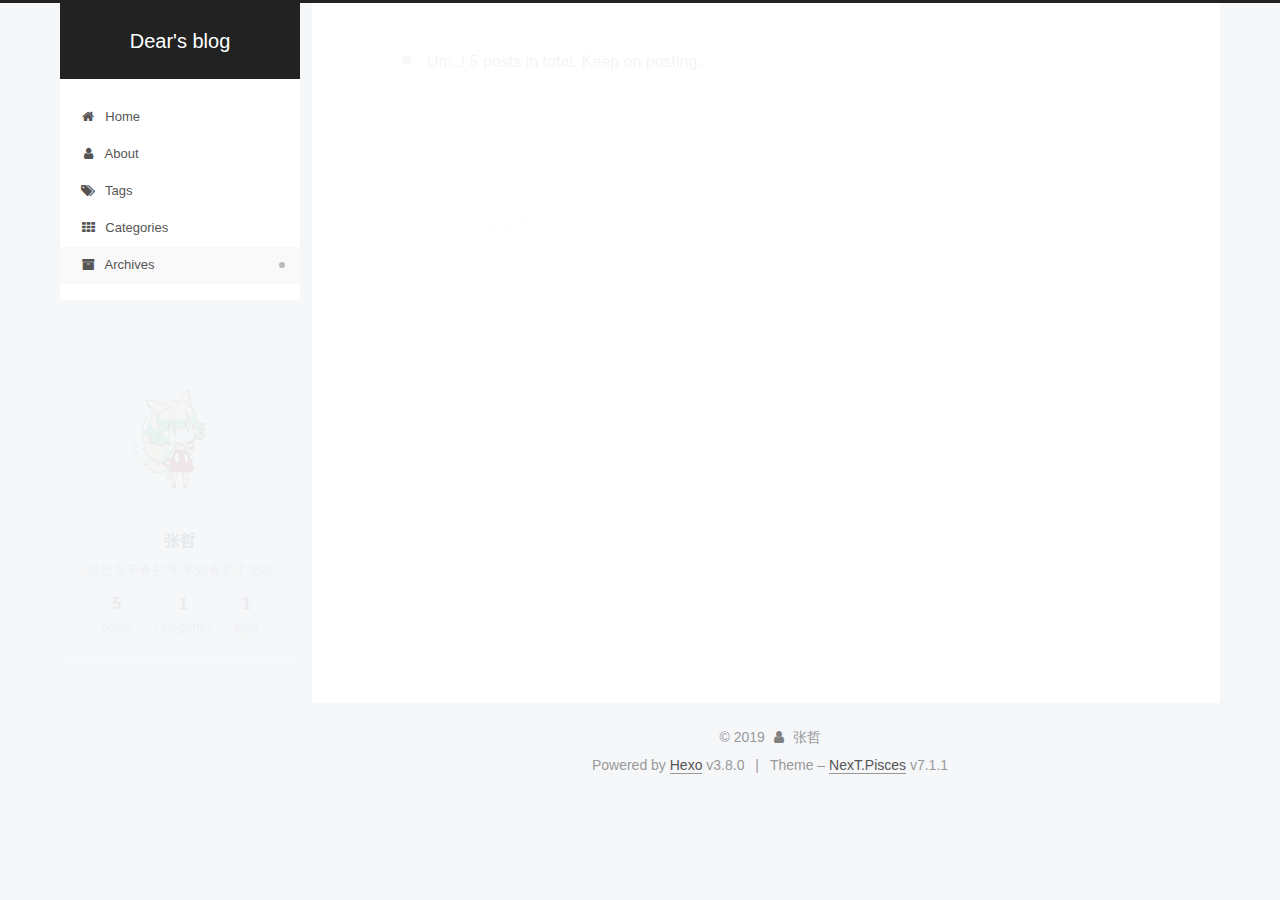
<file: archives/index.html>
<!DOCTYPE html>












  


<html class="theme-next pisces use-motion" lang>
<head><meta name="generator" content="Hexo 3.8.0">
  <meta charset="UTF-8">
<meta http-equiv="X-UA-Compatible" content="IE=edge">
<meta name="viewport" content="width=device-width, initial-scale=1, maximum-scale=2">
<meta name="theme-color" content="#222">
























<link rel="stylesheet" href="/lib/font-awesome/css/font-awesome.min.css?v=4.6.2">

<link rel="stylesheet" href="/css/main.css?v=7.1.1">


  <link rel="apple-touch-icon" sizes="180x180" href="/images/apple-touch-icon-next.png?v=7.1.1">


  <link rel="icon" type="image/png" sizes="32x32" href="/images/favicon-32x32-next.png?v=7.1.1">


  <link rel="icon" type="image/png" sizes="16x16" href="/images/favicon-16x16-next.png?v=7.1.1">


  <link rel="mask-icon" href="/images/logo.svg?v=7.1.1" color="#222">







<script id="hexo.configurations">
  var NexT = window.NexT || {};
  var CONFIG = {
    root: '/',
    scheme: 'Pisces',
    version: '7.1.1',
    sidebar: {"position":"left","display":"post","offset":12,"onmobile":false,"dimmer":false},
    back2top: true,
    back2top_sidebar: false,
    fancybox: false,
    fastclick: false,
    lazyload: false,
    tabs: true,
    motion: {"enable":true,"async":false,"transition":{"post_block":"fadeIn","post_header":"slideDownIn","post_body":"slideDownIn","coll_header":"slideLeftIn","sidebar":"slideUpIn"}},
    algolia: {
      applicationID: '',
      apiKey: '',
      indexName: '',
      hits: {"per_page":10},
      labels: {"input_placeholder":"Search for Posts","hits_empty":"We didn't find any results for the search: ${query}","hits_stats":"${hits} results found in ${time} ms"}
    }
  };
</script>


  




  <meta name="description" content="遥想当年春衫薄 事如春梦了无痕">
<meta property="og:type" content="website">
<meta property="og:title" content="Dear&#39;s blog">
<meta property="og:url" content="http://yoursite.com/archives/index.html">
<meta property="og:site_name" content="Dear&#39;s blog">
<meta property="og:description" content="遥想当年春衫薄 事如春梦了无痕">
<meta property="og:locale" content="default">
<meta name="twitter:card" content="summary">
<meta name="twitter:title" content="Dear&#39;s blog">
<meta name="twitter:description" content="遥想当年春衫薄 事如春梦了无痕">





  
  
  <link rel="canonical" href="http://yoursite.com/archives/">



<script id="page.configurations">
  CONFIG.page = {
    sidebar: "",
  };
</script>

  <title>Archive | Dear's blog</title>
  












  <noscript>
  <style>
  .use-motion .motion-element,
  .use-motion .brand,
  .use-motion .menu-item,
  .sidebar-inner,
  .use-motion .post-block,
  .use-motion .pagination,
  .use-motion .comments,
  .use-motion .post-header,
  .use-motion .post-body,
  .use-motion .collection-title { opacity: initial; }

  .use-motion .logo,
  .use-motion .site-title,
  .use-motion .site-subtitle {
    opacity: initial;
    top: initial;
  }

  .use-motion .logo-line-before i { left: initial; }
  .use-motion .logo-line-after i { right: initial; }
  </style>
</noscript>

</head>

<body itemscope itemtype="http://schema.org/WebPage" lang="default">

  
  
    
  

  <div class="container sidebar-position-left page-archive">
    <div class="headband"></div>

    <header id="header" class="header" itemscope itemtype="http://schema.org/WPHeader">
      <div class="header-inner"><div class="site-brand-wrapper">
  <div class="site-meta">
    

    <div class="custom-logo-site-title">
      <a href="/" class="brand" rel="start">
        <span class="logo-line-before"><i></i></span>
        <span class="site-title">Dear's blog</span>
        <span class="logo-line-after"><i></i></span>
      </a>
    </div>
    
    
  </div>

  <div class="site-nav-toggle">
    <button aria-label="Toggle navigation bar">
      <span class="btn-bar"></span>
      <span class="btn-bar"></span>
      <span class="btn-bar"></span>
    </button>
  </div>
</div>



<nav class="site-nav">
  
    <ul id="menu" class="menu">
      
        
        
        
          
          <li class="menu-item menu-item-home">

    
    
    
      
    

    

    <a href="/" rel="section"><i class="menu-item-icon fa fa-fw fa-home"></i> <br>Home</a>

  </li>
        
        
        
          
          <li class="menu-item menu-item-about">

    
    
    
      
    

    

    <a href="/about/" rel="section"><i class="menu-item-icon fa fa-fw fa-user"></i> <br>About</a>

  </li>
        
        
        
          
          <li class="menu-item menu-item-tags">

    
    
    
      
    

    

    <a href="/tags/" rel="section"><i class="menu-item-icon fa fa-fw fa-tags"></i> <br>Tags</a>

  </li>
        
        
        
          
          <li class="menu-item menu-item-categories">

    
    
    
      
    

    

    <a href="/categories/" rel="section"><i class="menu-item-icon fa fa-fw fa-th"></i> <br>Categories</a>

  </li>
        
        
        
          
          <li class="menu-item menu-item-archives menu-item-active">

    
    
    
      
    

    

    <a href="/archives/" rel="section"><i class="menu-item-icon fa fa-fw fa-archive"></i> <br>Archives</a>

  </li>

      
      
    </ul>
  

  

  
</nav>



  



</div>
    </header>

    


    <main id="main" class="main">
      <div class="main-inner">
        <div class="content-wrap">
          
            

    
    
      
      
    
      
      
    
      
      
    
      
      
    
      
      
    
    

  


          
          <div id="content" class="content">
            

  
  
  
  <div class="post-block archive">
    <div id="posts" class="posts-collapse">
      <span class="archive-move-on"></span>

      
      <span class="archive-page-counter">
        
        
        
          
        
        Um..! 5 posts in total. Keep on posting.
      </span>
      

      

        
        
        

        
          
          <div class="collection-title">
            <h1 class="archive-year" id="archive-year-2019">2019</h1>
          </div>
        
        

        

  <article class="post post-type-normal" itemscope itemtype="http://schema.org/Article">
    <header class="post-header">

      <h2 class="post-title">
        
          <a class="post-title-link" href="/2019/05/25/简单实用的js小技巧/" itemprop="url">
            
              <span itemprop="name">简单实用的js小技巧.md</span>
            
          </a>
        
      </h2>

      <div class="post-meta">
        <time class="post-time" itemprop="dateCreated" datetime="2019-05-25T19:32:08+08:00" content="2019-05-25">
          05-25
        </time>
      </div>

    </header>
  </article>



      

        
        
        

        
        

        

  <article class="post post-type-normal" itemscope itemtype="http://schema.org/Article">
    <header class="post-header">

      <h2 class="post-title">
        
          <a class="post-title-link" href="/2019/05/25/vscode 配置java环境/" itemprop="url">
            
              <span itemprop="name">vscode 配置c语言环境.md</span>
            
          </a>
        
      </h2>

      <div class="post-meta">
        <time class="post-time" itemprop="dateCreated" datetime="2019-05-25T19:31:55+08:00" content="2019-05-25">
          05-25
        </time>
      </div>

    </header>
  </article>



      

        
        
        

        
        

        

  <article class="post post-type-normal" itemscope itemtype="http://schema.org/Article">
    <header class="post-header">

      <h2 class="post-title">
        
          <a class="post-title-link" href="/2019/05/25/vscode 配置c语言环境/" itemprop="url">
            
              <span itemprop="name">vscode 配置c语言环境.md</span>
            
          </a>
        
      </h2>

      <div class="post-meta">
        <time class="post-time" itemprop="dateCreated" datetime="2019-05-25T19:31:51+08:00" content="2019-05-25">
          05-25
        </time>
      </div>

    </header>
  </article>



      

        
        
        

        
        

        

  <article class="post post-type-normal" itemscope itemtype="http://schema.org/Article">
    <header class="post-header">

      <h2 class="post-title">
        
          <a class="post-title-link" href="/2019/05/25/使用hexo+github快速搭建个人博客/" itemprop="url">
            
              <span itemprop="name">使用hexo+github快速搭建个人博客</span>
            
          </a>
        
      </h2>

      <div class="post-meta">
        <time class="post-time" itemprop="dateCreated" datetime="2019-05-25T19:28:24+08:00" content="2019-05-25">
          05-25
        </time>
      </div>

    </header>
  </article>



      

        
        
        

        
        

        

  <article class="post post-type-normal" itemscope itemtype="http://schema.org/Article">
    <header class="post-header">

      <h2 class="post-title">
        
          <a class="post-title-link" href="/2019/05/25/hello-world/" itemprop="url">
            
              <span itemprop="name">Hello World</span>
            
          </a>
        
      </h2>

      <div class="post-meta">
        <time class="post-time" itemprop="dateCreated" datetime="2019-05-25T19:01:52+08:00" content="2019-05-25">
          05-25
        </time>
      </div>

    </header>
  </article>



      

    </div>
  </div>
  
  
  

  



          </div>
          

        </div>
        
          
  
  <div class="sidebar-toggle">
    <div class="sidebar-toggle-line-wrap">
      <span class="sidebar-toggle-line sidebar-toggle-line-first"></span>
      <span class="sidebar-toggle-line sidebar-toggle-line-middle"></span>
      <span class="sidebar-toggle-line sidebar-toggle-line-last"></span>
    </div>
  </div>

  <aside id="sidebar" class="sidebar">
    <div class="sidebar-inner">

      

      

      <div class="site-overview-wrap sidebar-panel sidebar-panel-active">
        <div class="site-overview">
          <div class="site-author motion-element" itemprop="author" itemscope itemtype="http://schema.org/Person">
            
              <img class="site-author-image" itemprop="image" src="/images/avatar.gif" alt="张哲">
            
              <p class="site-author-name" itemprop="name">张哲</p>
              <div class="site-description motion-element" itemprop="description">遥想当年春衫薄 事如春梦了无痕</div>
          </div>

          
            <nav class="site-state motion-element">
              
                <div class="site-state-item site-state-posts">
                
                  <a href="/archives/">
                
                    <span class="site-state-item-count">5</span>
                    <span class="site-state-item-name">posts</span>
                  </a>
                </div>
              

              
                
                
                <div class="site-state-item site-state-categories">
                  
                    
                    
                      
                    
                    <span class="site-state-item-count">1</span>
                    <span class="site-state-item-name">categories</span>
                  
                </div>
              

              
                
                
                <div class="site-state-item site-state-tags">
                  
                    
                    
                      
                    
                    <span class="site-state-item-count">1</span>
                    <span class="site-state-item-name">tags</span>
                  
                </div>
              
            </nav>
          

          

          

          

          

          
          

          
            
          
          

        </div>
      </div>

      

      

    </div>
  </aside>
  


        
      </div>
    </main>

    <footer id="footer" class="footer">
      <div class="footer-inner">
        <div class="copyright">&copy; <span itemprop="copyrightYear">2019</span>
  <span class="with-love" id="animate">
    <i class="fa fa-user"></i>
  </span>
  <span class="author" itemprop="copyrightHolder">张哲</span>

  

  
</div>


  <div class="powered-by">Powered by <a href="https://hexo.io" class="theme-link" rel="noopener" target="_blank">Hexo</a> v3.8.0</div>



  <span class="post-meta-divider">|</span>



  <div class="theme-info">Theme – <a href="https://theme-next.org" class="theme-link" rel="noopener" target="_blank">NexT.Pisces</a> v7.1.1</div>




        








        
      </div>
    </footer>

    
      <div class="back-to-top">
        <i class="fa fa-arrow-up"></i>
        
      </div>
    

    

    

    
  </div>

  

<script>
  if (Object.prototype.toString.call(window.Promise) !== '[object Function]') {
    window.Promise = null;
  }
</script>


























  
  <script src="/lib/jquery/index.js?v=2.1.3"></script>

  
  <script src="/lib/velocity/velocity.min.js?v=1.2.1"></script>

  
  <script src="/lib/velocity/velocity.ui.min.js?v=1.2.1"></script>


  


  <script src="/js/utils.js?v=7.1.1"></script>

  <script src="/js/motion.js?v=7.1.1"></script>



  
  


  <script src="/js/affix.js?v=7.1.1"></script>

  <script src="/js/schemes/pisces.js?v=7.1.1"></script>



  

  


  <script src="/js/next-boot.js?v=7.1.1"></script>


  

  

  

  



  




  

  

  

  

  

  

  

  

  

  

  

  

  

  

</body>
</html>
</file>
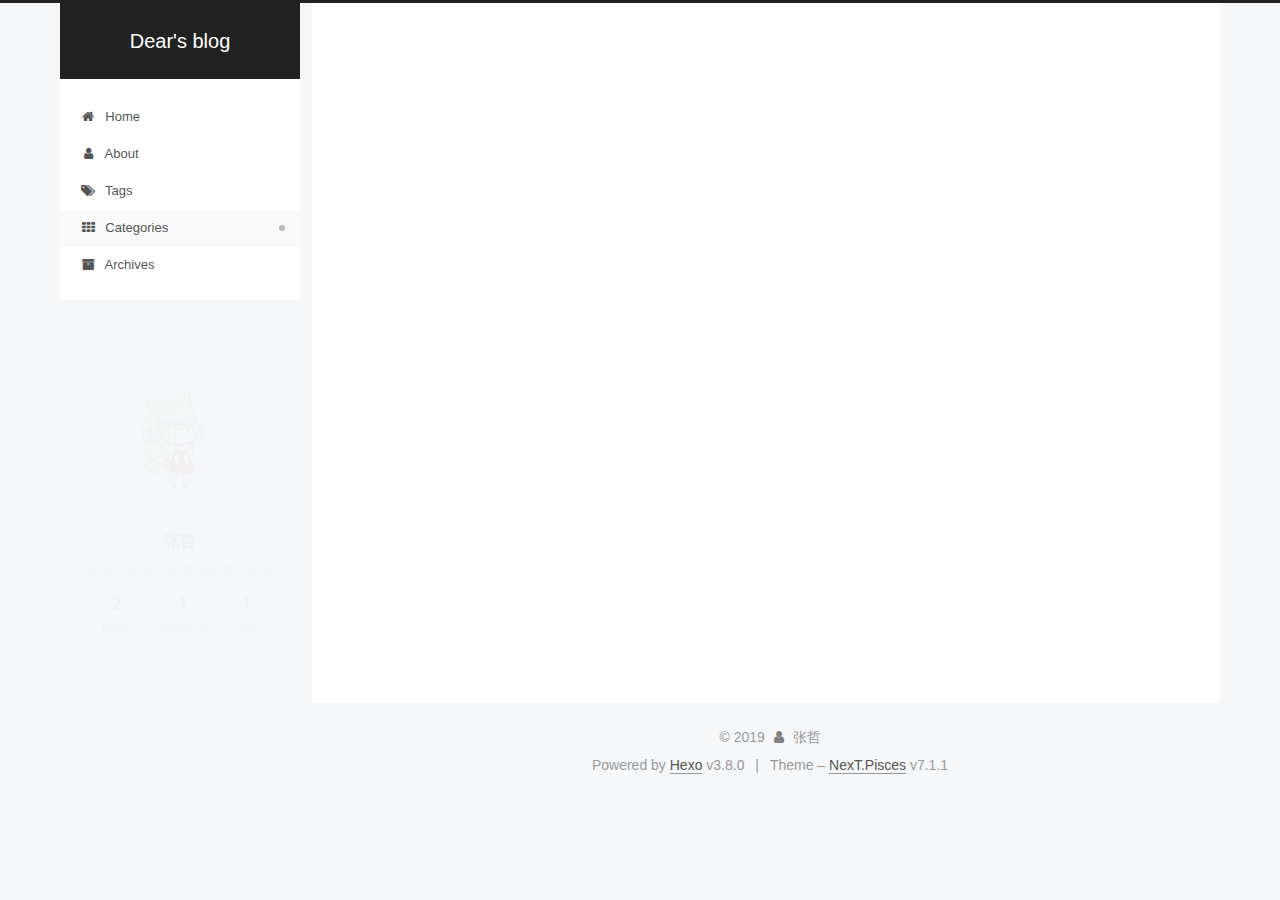
<file: categories/index.html>
<!DOCTYPE html>












  


<html class="theme-next pisces use-motion" lang>
<head><meta name="generator" content="Hexo 3.8.0">
  <meta charset="UTF-8">
<meta http-equiv="X-UA-Compatible" content="IE=edge">
<meta name="viewport" content="width=device-width, initial-scale=1, maximum-scale=2">
<meta name="theme-color" content="#222">
























<link rel="stylesheet" href="/lib/font-awesome/css/font-awesome.min.css?v=4.6.2">

<link rel="stylesheet" href="/css/main.css?v=7.1.1">


  <link rel="apple-touch-icon" sizes="180x180" href="/images/apple-touch-icon-next.png?v=7.1.1">


  <link rel="icon" type="image/png" sizes="32x32" href="/images/favicon-32x32-next.png?v=7.1.1">


  <link rel="icon" type="image/png" sizes="16x16" href="/images/favicon-16x16-next.png?v=7.1.1">


  <link rel="mask-icon" href="/images/logo.svg?v=7.1.1" color="#222">







<script id="hexo.configurations">
  var NexT = window.NexT || {};
  var CONFIG = {
    root: '/',
    scheme: 'Pisces',
    version: '7.1.1',
    sidebar: {"position":"left","display":"post","offset":12,"onmobile":false,"dimmer":false},
    back2top: true,
    back2top_sidebar: false,
    fancybox: false,
    fastclick: false,
    lazyload: false,
    tabs: true,
    motion: {"enable":true,"async":false,"transition":{"post_block":"fadeIn","post_header":"slideDownIn","post_body":"slideDownIn","coll_header":"slideLeftIn","sidebar":"slideUpIn"}},
    algolia: {
      applicationID: '',
      apiKey: '',
      indexName: '',
      hits: {"per_page":10},
      labels: {"input_placeholder":"Search for Posts","hits_empty":"We didn't find any results for the search: ${query}","hits_stats":"${hits} results found in ${time} ms"}
    }
  };
</script>


  




  <meta name="description" content="遥想当年春衫薄 事如春梦了无痕">
<meta property="og:type" content="website">
<meta property="og:title" content="categories">
<meta property="og:url" content="http://yoursite.com/categories/index.html">
<meta property="og:site_name" content="Dear&#39;s blog">
<meta property="og:description" content="遥想当年春衫薄 事如春梦了无痕">
<meta property="og:locale" content="default">
<meta property="og:updated_time" content="2019-05-25T11:12:22.000Z">
<meta name="twitter:card" content="summary">
<meta name="twitter:title" content="categories">
<meta name="twitter:description" content="遥想当年春衫薄 事如春梦了无痕">





  
  
  <link rel="canonical" href="http://yoursite.com/categories/">



<script id="page.configurations">
  CONFIG.page = {
    sidebar: "",
  };
</script>

  <title>categories | Dear's blog</title>
  












  <noscript>
  <style>
  .use-motion .motion-element,
  .use-motion .brand,
  .use-motion .menu-item,
  .sidebar-inner,
  .use-motion .post-block,
  .use-motion .pagination,
  .use-motion .comments,
  .use-motion .post-header,
  .use-motion .post-body,
  .use-motion .collection-title { opacity: initial; }

  .use-motion .logo,
  .use-motion .site-title,
  .use-motion .site-subtitle {
    opacity: initial;
    top: initial;
  }

  .use-motion .logo-line-before i { left: initial; }
  .use-motion .logo-line-after i { right: initial; }
  </style>
</noscript>

</head>

<body itemscope itemtype="http://schema.org/WebPage" lang="default">

  
  
    
  

  <div class="container sidebar-position-left page-post-detail">
    <div class="headband"></div>

    <header id="header" class="header" itemscope itemtype="http://schema.org/WPHeader">
      <div class="header-inner"><div class="site-brand-wrapper">
  <div class="site-meta">
    

    <div class="custom-logo-site-title">
      <a href="/" class="brand" rel="start">
        <span class="logo-line-before"><i></i></span>
        <span class="site-title">Dear's blog</span>
        <span class="logo-line-after"><i></i></span>
      </a>
    </div>
    
    
  </div>

  <div class="site-nav-toggle">
    <button aria-label="Toggle navigation bar">
      <span class="btn-bar"></span>
      <span class="btn-bar"></span>
      <span class="btn-bar"></span>
    </button>
  </div>
</div>



<nav class="site-nav">
  
    <ul id="menu" class="menu">
      
        
        
        
          
          <li class="menu-item menu-item-home">

    
    
    
      
    

    

    <a href="/" rel="section"><i class="menu-item-icon fa fa-fw fa-home"></i> <br>Home</a>

  </li>
        
        
        
          
          <li class="menu-item menu-item-about">

    
    
    
      
    

    

    <a href="/about/" rel="section"><i class="menu-item-icon fa fa-fw fa-user"></i> <br>About</a>

  </li>
        
        
        
          
          <li class="menu-item menu-item-tags">

    
    
    
      
    

    

    <a href="/tags/" rel="section"><i class="menu-item-icon fa fa-fw fa-tags"></i> <br>Tags</a>

  </li>
        
        
        
          
          <li class="menu-item menu-item-categories menu-item-active">

    
    
    
      
    

    

    <a href="/categories/" rel="section"><i class="menu-item-icon fa fa-fw fa-th"></i> <br>Categories</a>

  </li>
        
        
        
          
          <li class="menu-item menu-item-archives">

    
    
    
      
    

    

    <a href="/archives/" rel="section"><i class="menu-item-icon fa fa-fw fa-archive"></i> <br>Archives</a>

  </li>

      
      
    </ul>
  

  

  
</nav>



  



</div>
    </header>

    


    <main id="main" class="main">
      <div class="main-inner">
        <div class="content-wrap">
          
            

    
    
      
      
    
      
      
    
      
      
    
      
      
    
      
      
    
    

  


          
          <div id="content" class="content">
            

  <div id="posts" class="posts-expand">
    
    
    
    <div class="post-block page">
      <header class="post-header">

<h1 class="post-title" itemprop="name headline">categories

</h1>

<div class="post-meta">
  
  



</div>

</header>

      
      
      
      <div class="post-body">
        
        
          
        
      </div>
      
      
      
    </div>
    



    
    
    
  </div>


          </div>
          

  



        </div>
        
          
  
  <div class="sidebar-toggle">
    <div class="sidebar-toggle-line-wrap">
      <span class="sidebar-toggle-line sidebar-toggle-line-first"></span>
      <span class="sidebar-toggle-line sidebar-toggle-line-middle"></span>
      <span class="sidebar-toggle-line sidebar-toggle-line-last"></span>
    </div>
  </div>

  <aside id="sidebar" class="sidebar">
    <div class="sidebar-inner">

      

      

      <div class="site-overview-wrap sidebar-panel sidebar-panel-active">
        <div class="site-overview">
          <div class="site-author motion-element" itemprop="author" itemscope itemtype="http://schema.org/Person">
            
              <img class="site-author-image" itemprop="image" src="/images/avatar.gif" alt="张哲">
            
              <p class="site-author-name" itemprop="name">张哲</p>
              <div class="site-description motion-element" itemprop="description">遥想当年春衫薄 事如春梦了无痕</div>
          </div>

          
            <nav class="site-state motion-element">
              
                <div class="site-state-item site-state-posts">
                
                  <a href="/archives/">
                
                    <span class="site-state-item-count">2</span>
                    <span class="site-state-item-name">posts</span>
                  </a>
                </div>
              

              
                
                
                <div class="site-state-item site-state-categories">
                  
                    
                    
                      
                    
                    <span class="site-state-item-count">1</span>
                    <span class="site-state-item-name">categories</span>
                  
                </div>
              

              
                
                
                <div class="site-state-item site-state-tags">
                  
                    
                    
                      
                    
                    <span class="site-state-item-count">1</span>
                    <span class="site-state-item-name">tags</span>
                  
                </div>
              
            </nav>
          

          

          

          

          

          
          

          
            
          
          

        </div>
      </div>

      

      

    </div>
  </aside>
  


        
      </div>
    </main>

    <footer id="footer" class="footer">
      <div class="footer-inner">
        <div class="copyright">&copy; <span itemprop="copyrightYear">2019</span>
  <span class="with-love" id="animate">
    <i class="fa fa-user"></i>
  </span>
  <span class="author" itemprop="copyrightHolder">张哲</span>

  

  
</div>


  <div class="powered-by">Powered by <a href="https://hexo.io" class="theme-link" rel="noopener" target="_blank">Hexo</a> v3.8.0</div>



  <span class="post-meta-divider">|</span>



  <div class="theme-info">Theme – <a href="https://theme-next.org" class="theme-link" rel="noopener" target="_blank">NexT.Pisces</a> v7.1.1</div>




        








        
      </div>
    </footer>

    
      <div class="back-to-top">
        <i class="fa fa-arrow-up"></i>
        
      </div>
    

    

    

    
  </div>

  

<script>
  if (Object.prototype.toString.call(window.Promise) !== '[object Function]') {
    window.Promise = null;
  }
</script>


























  
  <script src="/lib/jquery/index.js?v=2.1.3"></script>

  
  <script src="/lib/velocity/velocity.min.js?v=1.2.1"></script>

  
  <script src="/lib/velocity/velocity.ui.min.js?v=1.2.1"></script>


  


  <script src="/js/utils.js?v=7.1.1"></script>

  <script src="/js/motion.js?v=7.1.1"></script>



  
  


  <script src="/js/affix.js?v=7.1.1"></script>

  <script src="/js/schemes/pisces.js?v=7.1.1"></script>



  
  <script src="/js/scrollspy.js?v=7.1.1"></script>
<script src="/js/post-details.js?v=7.1.1"></script>



  


  <script src="/js/next-boot.js?v=7.1.1"></script>


  

  

  

  


  


  




  

  

  

  

  

  

  

  

  

  

  

  

  

  

</body>
</html>
</file>
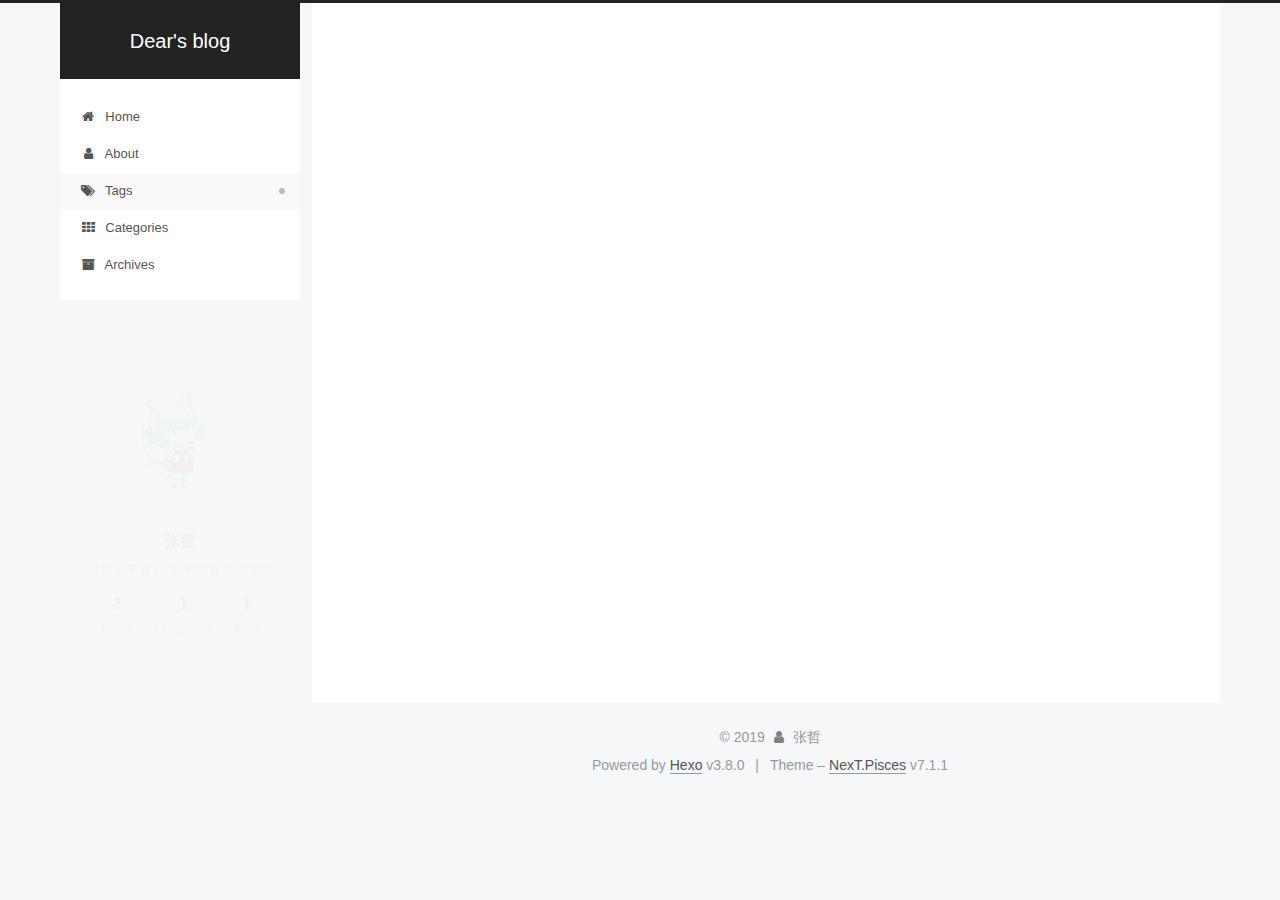
<file: tags/index.html>
<!DOCTYPE html>












  


<html class="theme-next pisces use-motion" lang>
<head><meta name="generator" content="Hexo 3.8.0">
  <meta charset="UTF-8">
<meta http-equiv="X-UA-Compatible" content="IE=edge">
<meta name="viewport" content="width=device-width, initial-scale=1, maximum-scale=2">
<meta name="theme-color" content="#222">
























<link rel="stylesheet" href="/lib/font-awesome/css/font-awesome.min.css?v=4.6.2">

<link rel="stylesheet" href="/css/main.css?v=7.1.1">


  <link rel="apple-touch-icon" sizes="180x180" href="/images/apple-touch-icon-next.png?v=7.1.1">


  <link rel="icon" type="image/png" sizes="32x32" href="/images/favicon-32x32-next.png?v=7.1.1">


  <link rel="icon" type="image/png" sizes="16x16" href="/images/favicon-16x16-next.png?v=7.1.1">


  <link rel="mask-icon" href="/images/logo.svg?v=7.1.1" color="#222">







<script id="hexo.configurations">
  var NexT = window.NexT || {};
  var CONFIG = {
    root: '/',
    scheme: 'Pisces',
    version: '7.1.1',
    sidebar: {"position":"left","display":"post","offset":12,"onmobile":false,"dimmer":false},
    back2top: true,
    back2top_sidebar: false,
    fancybox: false,
    fastclick: false,
    lazyload: false,
    tabs: true,
    motion: {"enable":true,"async":false,"transition":{"post_block":"fadeIn","post_header":"slideDownIn","post_body":"slideDownIn","coll_header":"slideLeftIn","sidebar":"slideUpIn"}},
    algolia: {
      applicationID: '',
      apiKey: '',
      indexName: '',
      hits: {"per_page":10},
      labels: {"input_placeholder":"Search for Posts","hits_empty":"We didn't find any results for the search: ${query}","hits_stats":"${hits} results found in ${time} ms"}
    }
  };
</script>


  




  <meta name="description" content="遥想当年春衫薄 事如春梦了无痕">
<meta property="og:type" content="website">
<meta property="og:title" content="tags">
<meta property="og:url" content="http://yoursite.com/tags/index.html">
<meta property="og:site_name" content="Dear&#39;s blog">
<meta property="og:description" content="遥想当年春衫薄 事如春梦了无痕">
<meta property="og:locale" content="default">
<meta property="og:updated_time" content="2019-05-25T11:12:19.000Z">
<meta name="twitter:card" content="summary">
<meta name="twitter:title" content="tags">
<meta name="twitter:description" content="遥想当年春衫薄 事如春梦了无痕">





  
  
  <link rel="canonical" href="http://yoursite.com/tags/">



<script id="page.configurations">
  CONFIG.page = {
    sidebar: "",
  };
</script>

  <title>tags | Dear's blog</title>
  












  <noscript>
  <style>
  .use-motion .motion-element,
  .use-motion .brand,
  .use-motion .menu-item,
  .sidebar-inner,
  .use-motion .post-block,
  .use-motion .pagination,
  .use-motion .comments,
  .use-motion .post-header,
  .use-motion .post-body,
  .use-motion .collection-title { opacity: initial; }

  .use-motion .logo,
  .use-motion .site-title,
  .use-motion .site-subtitle {
    opacity: initial;
    top: initial;
  }

  .use-motion .logo-line-before i { left: initial; }
  .use-motion .logo-line-after i { right: initial; }
  </style>
</noscript>

</head>

<body itemscope itemtype="http://schema.org/WebPage" lang="default">

  
  
    
  

  <div class="container sidebar-position-left page-post-detail">
    <div class="headband"></div>

    <header id="header" class="header" itemscope itemtype="http://schema.org/WPHeader">
      <div class="header-inner"><div class="site-brand-wrapper">
  <div class="site-meta">
    

    <div class="custom-logo-site-title">
      <a href="/" class="brand" rel="start">
        <span class="logo-line-before"><i></i></span>
        <span class="site-title">Dear's blog</span>
        <span class="logo-line-after"><i></i></span>
      </a>
    </div>
    
    
  </div>

  <div class="site-nav-toggle">
    <button aria-label="Toggle navigation bar">
      <span class="btn-bar"></span>
      <span class="btn-bar"></span>
      <span class="btn-bar"></span>
    </button>
  </div>
</div>



<nav class="site-nav">
  
    <ul id="menu" class="menu">
      
        
        
        
          
          <li class="menu-item menu-item-home">

    
    
    
      
    

    

    <a href="/" rel="section"><i class="menu-item-icon fa fa-fw fa-home"></i> <br>Home</a>

  </li>
        
        
        
          
          <li class="menu-item menu-item-about">

    
    
    
      
    

    

    <a href="/about/" rel="section"><i class="menu-item-icon fa fa-fw fa-user"></i> <br>About</a>

  </li>
        
        
        
          
          <li class="menu-item menu-item-tags menu-item-active">

    
    
    
      
    

    

    <a href="/tags/" rel="section"><i class="menu-item-icon fa fa-fw fa-tags"></i> <br>Tags</a>

  </li>
        
        
        
          
          <li class="menu-item menu-item-categories">

    
    
    
      
    

    

    <a href="/categories/" rel="section"><i class="menu-item-icon fa fa-fw fa-th"></i> <br>Categories</a>

  </li>
        
        
        
          
          <li class="menu-item menu-item-archives">

    
    
    
      
    

    

    <a href="/archives/" rel="section"><i class="menu-item-icon fa fa-fw fa-archive"></i> <br>Archives</a>

  </li>

      
      
    </ul>
  

  

  
</nav>



  



</div>
    </header>

    


    <main id="main" class="main">
      <div class="main-inner">
        <div class="content-wrap">
          
            

    
    
      
      
    
      
      
    
      
      
    
      
      
    
      
      
    
    

  


          
          <div id="content" class="content">
            

  <div id="posts" class="posts-expand">
    
    
    
    <div class="post-block page">
      <header class="post-header">

<h1 class="post-title" itemprop="name headline">tags

</h1>

<div class="post-meta">
  
  



</div>

</header>

      
      
      
      <div class="post-body">
        
        
          
        
      </div>
      
      
      
    </div>
    



    
    
    
  </div>


          </div>
          

  



        </div>
        
          
  
  <div class="sidebar-toggle">
    <div class="sidebar-toggle-line-wrap">
      <span class="sidebar-toggle-line sidebar-toggle-line-first"></span>
      <span class="sidebar-toggle-line sidebar-toggle-line-middle"></span>
      <span class="sidebar-toggle-line sidebar-toggle-line-last"></span>
    </div>
  </div>

  <aside id="sidebar" class="sidebar">
    <div class="sidebar-inner">

      

      

      <div class="site-overview-wrap sidebar-panel sidebar-panel-active">
        <div class="site-overview">
          <div class="site-author motion-element" itemprop="author" itemscope itemtype="http://schema.org/Person">
            
              <img class="site-author-image" itemprop="image" src="/images/avatar.gif" alt="张哲">
            
              <p class="site-author-name" itemprop="name">张哲</p>
              <div class="site-description motion-element" itemprop="description">遥想当年春衫薄 事如春梦了无痕</div>
          </div>

          
            <nav class="site-state motion-element">
              
                <div class="site-state-item site-state-posts">
                
                  <a href="/archives/">
                
                    <span class="site-state-item-count">2</span>
                    <span class="site-state-item-name">posts</span>
                  </a>
                </div>
              

              
                
                
                <div class="site-state-item site-state-categories">
                  
                    
                    
                      
                    
                    <span class="site-state-item-count">1</span>
                    <span class="site-state-item-name">categories</span>
                  
                </div>
              

              
                
                
                <div class="site-state-item site-state-tags">
                  
                    
                    
                      
                    
                    <span class="site-state-item-count">1</span>
                    <span class="site-state-item-name">tags</span>
                  
                </div>
              
            </nav>
          

          

          

          

          

          
          

          
            
          
          

        </div>
      </div>

      

      

    </div>
  </aside>
  


        
      </div>
    </main>

    <footer id="footer" class="footer">
      <div class="footer-inner">
        <div class="copyright">&copy; <span itemprop="copyrightYear">2019</span>
  <span class="with-love" id="animate">
    <i class="fa fa-user"></i>
  </span>
  <span class="author" itemprop="copyrightHolder">张哲</span>

  

  
</div>


  <div class="powered-by">Powered by <a href="https://hexo.io" class="theme-link" rel="noopener" target="_blank">Hexo</a> v3.8.0</div>



  <span class="post-meta-divider">|</span>



  <div class="theme-info">Theme – <a href="https://theme-next.org" class="theme-link" rel="noopener" target="_blank">NexT.Pisces</a> v7.1.1</div>




        








        
      </div>
    </footer>

    
      <div class="back-to-top">
        <i class="fa fa-arrow-up"></i>
        
      </div>
    

    

    

    
  </div>

  

<script>
  if (Object.prototype.toString.call(window.Promise) !== '[object Function]') {
    window.Promise = null;
  }
</script>


























  
  <script src="/lib/jquery/index.js?v=2.1.3"></script>

  
  <script src="/lib/velocity/velocity.min.js?v=1.2.1"></script>

  
  <script src="/lib/velocity/velocity.ui.min.js?v=1.2.1"></script>


  


  <script src="/js/utils.js?v=7.1.1"></script>

  <script src="/js/motion.js?v=7.1.1"></script>



  
  


  <script src="/js/affix.js?v=7.1.1"></script>

  <script src="/js/schemes/pisces.js?v=7.1.1"></script>



  
  <script src="/js/scrollspy.js?v=7.1.1"></script>
<script src="/js/post-details.js?v=7.1.1"></script>



  


  <script src="/js/next-boot.js?v=7.1.1"></script>


  

  

  

  


  


  




  

  

  

  

  

  

  

  

  

  

  

  

  

  

</body>
</html>
</file>
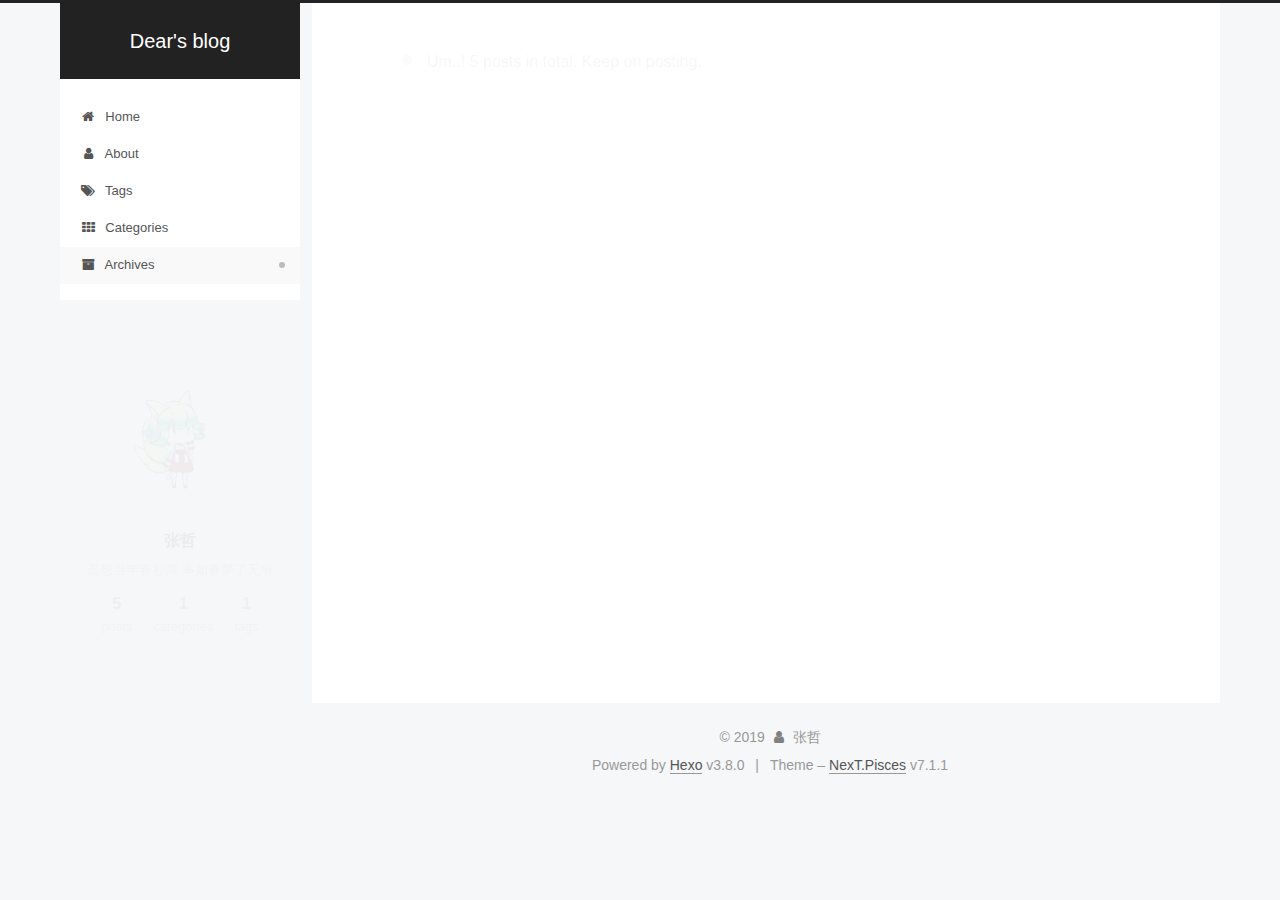
<file: archives/2019/index.html>
<!DOCTYPE html>












  


<html class="theme-next pisces use-motion" lang>
<head><meta name="generator" content="Hexo 3.8.0">
  <meta charset="UTF-8">
<meta http-equiv="X-UA-Compatible" content="IE=edge">
<meta name="viewport" content="width=device-width, initial-scale=1, maximum-scale=2">
<meta name="theme-color" content="#222">
























<link rel="stylesheet" href="/lib/font-awesome/css/font-awesome.min.css?v=4.6.2">

<link rel="stylesheet" href="/css/main.css?v=7.1.1">


  <link rel="apple-touch-icon" sizes="180x180" href="/images/apple-touch-icon-next.png?v=7.1.1">


  <link rel="icon" type="image/png" sizes="32x32" href="/images/favicon-32x32-next.png?v=7.1.1">


  <link rel="icon" type="image/png" sizes="16x16" href="/images/favicon-16x16-next.png?v=7.1.1">


  <link rel="mask-icon" href="/images/logo.svg?v=7.1.1" color="#222">







<script id="hexo.configurations">
  var NexT = window.NexT || {};
  var CONFIG = {
    root: '/',
    scheme: 'Pisces',
    version: '7.1.1',
    sidebar: {"position":"left","display":"post","offset":12,"onmobile":false,"dimmer":false},
    back2top: true,
    back2top_sidebar: false,
    fancybox: false,
    fastclick: false,
    lazyload: false,
    tabs: true,
    motion: {"enable":true,"async":false,"transition":{"post_block":"fadeIn","post_header":"slideDownIn","post_body":"slideDownIn","coll_header":"slideLeftIn","sidebar":"slideUpIn"}},
    algolia: {
      applicationID: '',
      apiKey: '',
      indexName: '',
      hits: {"per_page":10},
      labels: {"input_placeholder":"Search for Posts","hits_empty":"We didn't find any results for the search: ${query}","hits_stats":"${hits} results found in ${time} ms"}
    }
  };
</script>


  




  <meta name="description" content="遥想当年春衫薄 事如春梦了无痕">
<meta property="og:type" content="website">
<meta property="og:title" content="Dear&#39;s blog">
<meta property="og:url" content="http://yoursite.com/archives/2019/index.html">
<meta property="og:site_name" content="Dear&#39;s blog">
<meta property="og:description" content="遥想当年春衫薄 事如春梦了无痕">
<meta property="og:locale" content="default">
<meta name="twitter:card" content="summary">
<meta name="twitter:title" content="Dear&#39;s blog">
<meta name="twitter:description" content="遥想当年春衫薄 事如春梦了无痕">





  
  
  <link rel="canonical" href="http://yoursite.com/archives/2019/">



<script id="page.configurations">
  CONFIG.page = {
    sidebar: "",
  };
</script>

  <title>Archive | Dear's blog</title>
  












  <noscript>
  <style>
  .use-motion .motion-element,
  .use-motion .brand,
  .use-motion .menu-item,
  .sidebar-inner,
  .use-motion .post-block,
  .use-motion .pagination,
  .use-motion .comments,
  .use-motion .post-header,
  .use-motion .post-body,
  .use-motion .collection-title { opacity: initial; }

  .use-motion .logo,
  .use-motion .site-title,
  .use-motion .site-subtitle {
    opacity: initial;
    top: initial;
  }

  .use-motion .logo-line-before i { left: initial; }
  .use-motion .logo-line-after i { right: initial; }
  </style>
</noscript>

</head>

<body itemscope itemtype="http://schema.org/WebPage" lang="default">

  
  
    
  

  <div class="container sidebar-position-left page-archive">
    <div class="headband"></div>

    <header id="header" class="header" itemscope itemtype="http://schema.org/WPHeader">
      <div class="header-inner"><div class="site-brand-wrapper">
  <div class="site-meta">
    

    <div class="custom-logo-site-title">
      <a href="/" class="brand" rel="start">
        <span class="logo-line-before"><i></i></span>
        <span class="site-title">Dear's blog</span>
        <span class="logo-line-after"><i></i></span>
      </a>
    </div>
    
    
  </div>

  <div class="site-nav-toggle">
    <button aria-label="Toggle navigation bar">
      <span class="btn-bar"></span>
      <span class="btn-bar"></span>
      <span class="btn-bar"></span>
    </button>
  </div>
</div>



<nav class="site-nav">
  
    <ul id="menu" class="menu">
      
        
        
        
          
          <li class="menu-item menu-item-home">

    
    
    
      
    

    

    <a href="/" rel="section"><i class="menu-item-icon fa fa-fw fa-home"></i> <br>Home</a>

  </li>
        
        
        
          
          <li class="menu-item menu-item-about">

    
    
    
      
    

    

    <a href="/about/" rel="section"><i class="menu-item-icon fa fa-fw fa-user"></i> <br>About</a>

  </li>
        
        
        
          
          <li class="menu-item menu-item-tags">

    
    
    
      
    

    

    <a href="/tags/" rel="section"><i class="menu-item-icon fa fa-fw fa-tags"></i> <br>Tags</a>

  </li>
        
        
        
          
          <li class="menu-item menu-item-categories">

    
    
    
      
    

    

    <a href="/categories/" rel="section"><i class="menu-item-icon fa fa-fw fa-th"></i> <br>Categories</a>

  </li>
        
        
        
          
          <li class="menu-item menu-item-archives menu-item-active">

    
    
    
      
    

    

    <a href="/archives/" rel="section"><i class="menu-item-icon fa fa-fw fa-archive"></i> <br>Archives</a>

  </li>

      
      
    </ul>
  

  

  
</nav>



  



</div>
    </header>

    


    <main id="main" class="main">
      <div class="main-inner">
        <div class="content-wrap">
          
            

    
    
      
      
    
      
      
    
      
      
    
      
      
    
      
      
    
    

  


          
          <div id="content" class="content">
            

  
  
  
  <div class="post-block archive">
    <div id="posts" class="posts-collapse">
      <span class="archive-move-on"></span>

      
      <span class="archive-page-counter">
        
        
        
          
        
        Um..! 5 posts in total. Keep on posting.
      </span>
      

      

        
        
        

        
          
          <div class="collection-title">
            <h1 class="archive-year" id="archive-year-2019">2019</h1>
          </div>
        
        

        

  <article class="post post-type-normal" itemscope itemtype="http://schema.org/Article">
    <header class="post-header">

      <h2 class="post-title">
        
          <a class="post-title-link" href="/2019/05/25/简单实用的js小技巧/" itemprop="url">
            
              <span itemprop="name">简单实用的js小技巧.md</span>
            
          </a>
        
      </h2>

      <div class="post-meta">
        <time class="post-time" itemprop="dateCreated" datetime="2019-05-25T19:32:08+08:00" content="2019-05-25">
          05-25
        </time>
      </div>

    </header>
  </article>



      

        
        
        

        
        

        

  <article class="post post-type-normal" itemscope itemtype="http://schema.org/Article">
    <header class="post-header">

      <h2 class="post-title">
        
          <a class="post-title-link" href="/2019/05/25/vscode 配置java环境/" itemprop="url">
            
              <span itemprop="name">vscode 配置c语言环境.md</span>
            
          </a>
        
      </h2>

      <div class="post-meta">
        <time class="post-time" itemprop="dateCreated" datetime="2019-05-25T19:31:55+08:00" content="2019-05-25">
          05-25
        </time>
      </div>

    </header>
  </article>



      

        
        
        

        
        

        

  <article class="post post-type-normal" itemscope itemtype="http://schema.org/Article">
    <header class="post-header">

      <h2 class="post-title">
        
          <a class="post-title-link" href="/2019/05/25/vscode 配置c语言环境/" itemprop="url">
            
              <span itemprop="name">vscode 配置c语言环境.md</span>
            
          </a>
        
      </h2>

      <div class="post-meta">
        <time class="post-time" itemprop="dateCreated" datetime="2019-05-25T19:31:51+08:00" content="2019-05-25">
          05-25
        </time>
      </div>

    </header>
  </article>



      

        
        
        

        
        

        

  <article class="post post-type-normal" itemscope itemtype="http://schema.org/Article">
    <header class="post-header">

      <h2 class="post-title">
        
          <a class="post-title-link" href="/2019/05/25/使用hexo+github快速搭建个人博客/" itemprop="url">
            
              <span itemprop="name">使用hexo+github快速搭建个人博客</span>
            
          </a>
        
      </h2>

      <div class="post-meta">
        <time class="post-time" itemprop="dateCreated" datetime="2019-05-25T19:28:24+08:00" content="2019-05-25">
          05-25
        </time>
      </div>

    </header>
  </article>



      

        
        
        

        
        

        

  <article class="post post-type-normal" itemscope itemtype="http://schema.org/Article">
    <header class="post-header">

      <h2 class="post-title">
        
          <a class="post-title-link" href="/2019/05/25/hello-world/" itemprop="url">
            
              <span itemprop="name">Hello World</span>
            
          </a>
        
      </h2>

      <div class="post-meta">
        <time class="post-time" itemprop="dateCreated" datetime="2019-05-25T19:01:52+08:00" content="2019-05-25">
          05-25
        </time>
      </div>

    </header>
  </article>



      

    </div>
  </div>
  
  
  

  



          </div>
          

        </div>
        
          
  
  <div class="sidebar-toggle">
    <div class="sidebar-toggle-line-wrap">
      <span class="sidebar-toggle-line sidebar-toggle-line-first"></span>
      <span class="sidebar-toggle-line sidebar-toggle-line-middle"></span>
      <span class="sidebar-toggle-line sidebar-toggle-line-last"></span>
    </div>
  </div>

  <aside id="sidebar" class="sidebar">
    <div class="sidebar-inner">

      

      

      <div class="site-overview-wrap sidebar-panel sidebar-panel-active">
        <div class="site-overview">
          <div class="site-author motion-element" itemprop="author" itemscope itemtype="http://schema.org/Person">
            
              <img class="site-author-image" itemprop="image" src="/images/avatar.gif" alt="张哲">
            
              <p class="site-author-name" itemprop="name">张哲</p>
              <div class="site-description motion-element" itemprop="description">遥想当年春衫薄 事如春梦了无痕</div>
          </div>

          
            <nav class="site-state motion-element">
              
                <div class="site-state-item site-state-posts">
                
                  <a href="/archives/">
                
                    <span class="site-state-item-count">5</span>
                    <span class="site-state-item-name">posts</span>
                  </a>
                </div>
              

              
                
                
                <div class="site-state-item site-state-categories">
                  
                    
                    
                      
                    
                    <span class="site-state-item-count">1</span>
                    <span class="site-state-item-name">categories</span>
                  
                </div>
              

              
                
                
                <div class="site-state-item site-state-tags">
                  
                    
                    
                      
                    
                    <span class="site-state-item-count">1</span>
                    <span class="site-state-item-name">tags</span>
                  
                </div>
              
            </nav>
          

          

          

          

          

          
          

          
            
          
          

        </div>
      </div>

      

      

    </div>
  </aside>
  


        
      </div>
    </main>

    <footer id="footer" class="footer">
      <div class="footer-inner">
        <div class="copyright">&copy; <span itemprop="copyrightYear">2019</span>
  <span class="with-love" id="animate">
    <i class="fa fa-user"></i>
  </span>
  <span class="author" itemprop="copyrightHolder">张哲</span>

  

  
</div>


  <div class="powered-by">Powered by <a href="https://hexo.io" class="theme-link" rel="noopener" target="_blank">Hexo</a> v3.8.0</div>



  <span class="post-meta-divider">|</span>



  <div class="theme-info">Theme – <a href="https://theme-next.org" class="theme-link" rel="noopener" target="_blank">NexT.Pisces</a> v7.1.1</div>




        








        
      </div>
    </footer>

    
      <div class="back-to-top">
        <i class="fa fa-arrow-up"></i>
        
      </div>
    

    

    

    
  </div>

  

<script>
  if (Object.prototype.toString.call(window.Promise) !== '[object Function]') {
    window.Promise = null;
  }
</script>


























  
  <script src="/lib/jquery/index.js?v=2.1.3"></script>

  
  <script src="/lib/velocity/velocity.min.js?v=1.2.1"></script>

  
  <script src="/lib/velocity/velocity.ui.min.js?v=1.2.1"></script>


  


  <script src="/js/utils.js?v=7.1.1"></script>

  <script src="/js/motion.js?v=7.1.1"></script>



  
  


  <script src="/js/affix.js?v=7.1.1"></script>

  <script src="/js/schemes/pisces.js?v=7.1.1"></script>



  

  


  <script src="/js/next-boot.js?v=7.1.1"></script>


  

  

  

  



  




  

  

  

  

  

  

  

  

  

  

  

  

  

  

</body>
</html>
</file>
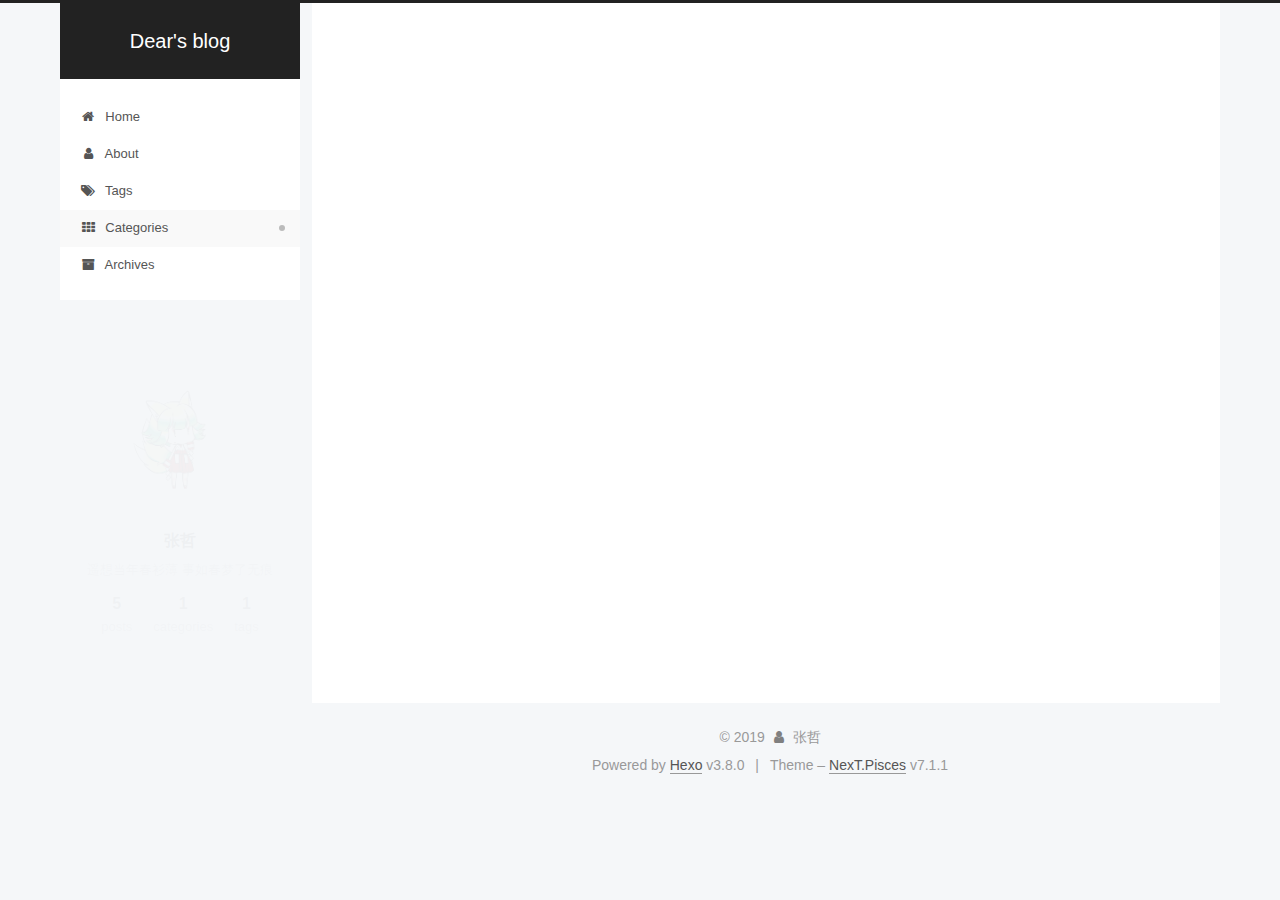
<file: categories/hexo-github/index.html>
<!DOCTYPE html>












  


<html class="theme-next pisces use-motion" lang>
<head><meta name="generator" content="Hexo 3.8.0">
  <meta charset="UTF-8">
<meta http-equiv="X-UA-Compatible" content="IE=edge">
<meta name="viewport" content="width=device-width, initial-scale=1, maximum-scale=2">
<meta name="theme-color" content="#222">
























<link rel="stylesheet" href="/lib/font-awesome/css/font-awesome.min.css?v=4.6.2">

<link rel="stylesheet" href="/css/main.css?v=7.1.1">


  <link rel="apple-touch-icon" sizes="180x180" href="/images/apple-touch-icon-next.png?v=7.1.1">


  <link rel="icon" type="image/png" sizes="32x32" href="/images/favicon-32x32-next.png?v=7.1.1">


  <link rel="icon" type="image/png" sizes="16x16" href="/images/favicon-16x16-next.png?v=7.1.1">


  <link rel="mask-icon" href="/images/logo.svg?v=7.1.1" color="#222">







<script id="hexo.configurations">
  var NexT = window.NexT || {};
  var CONFIG = {
    root: '/',
    scheme: 'Pisces',
    version: '7.1.1',
    sidebar: {"position":"left","display":"post","offset":12,"onmobile":false,"dimmer":false},
    back2top: true,
    back2top_sidebar: false,
    fancybox: false,
    fastclick: false,
    lazyload: false,
    tabs: true,
    motion: {"enable":true,"async":false,"transition":{"post_block":"fadeIn","post_header":"slideDownIn","post_body":"slideDownIn","coll_header":"slideLeftIn","sidebar":"slideUpIn"}},
    algolia: {
      applicationID: '',
      apiKey: '',
      indexName: '',
      hits: {"per_page":10},
      labels: {"input_placeholder":"Search for Posts","hits_empty":"We didn't find any results for the search: ${query}","hits_stats":"${hits} results found in ${time} ms"}
    }
  };
</script>


  




  <meta name="description" content="遥想当年春衫薄 事如春梦了无痕">
<meta property="og:type" content="website">
<meta property="og:title" content="Dear&#39;s blog">
<meta property="og:url" content="http://yoursite.com/categories/hexo-github/index.html">
<meta property="og:site_name" content="Dear&#39;s blog">
<meta property="og:description" content="遥想当年春衫薄 事如春梦了无痕">
<meta property="og:locale" content="default">
<meta name="twitter:card" content="summary">
<meta name="twitter:title" content="Dear&#39;s blog">
<meta name="twitter:description" content="遥想当年春衫薄 事如春梦了无痕">





  
  
  <link rel="canonical" href="http://yoursite.com/categories/hexo-github/">



<script id="page.configurations">
  CONFIG.page = {
    sidebar: "",
  };
</script>

  <title>Category: hexo+github | Dear's blog</title>
  












  <noscript>
  <style>
  .use-motion .motion-element,
  .use-motion .brand,
  .use-motion .menu-item,
  .sidebar-inner,
  .use-motion .post-block,
  .use-motion .pagination,
  .use-motion .comments,
  .use-motion .post-header,
  .use-motion .post-body,
  .use-motion .collection-title { opacity: initial; }

  .use-motion .logo,
  .use-motion .site-title,
  .use-motion .site-subtitle {
    opacity: initial;
    top: initial;
  }

  .use-motion .logo-line-before i { left: initial; }
  .use-motion .logo-line-after i { right: initial; }
  </style>
</noscript>

</head>

<body itemscope itemtype="http://schema.org/WebPage" lang="default">

  
  
    
  

  <div class="container sidebar-position-left ">
    <div class="headband"></div>

    <header id="header" class="header" itemscope itemtype="http://schema.org/WPHeader">
      <div class="header-inner"><div class="site-brand-wrapper">
  <div class="site-meta">
    

    <div class="custom-logo-site-title">
      <a href="/" class="brand" rel="start">
        <span class="logo-line-before"><i></i></span>
        <span class="site-title">Dear's blog</span>
        <span class="logo-line-after"><i></i></span>
      </a>
    </div>
    
    
  </div>

  <div class="site-nav-toggle">
    <button aria-label="Toggle navigation bar">
      <span class="btn-bar"></span>
      <span class="btn-bar"></span>
      <span class="btn-bar"></span>
    </button>
  </div>
</div>



<nav class="site-nav">
  
    <ul id="menu" class="menu">
      
        
        
        
          
          <li class="menu-item menu-item-home">

    
    
    
      
    

    

    <a href="/" rel="section"><i class="menu-item-icon fa fa-fw fa-home"></i> <br>Home</a>

  </li>
        
        
        
          
          <li class="menu-item menu-item-about">

    
    
    
      
    

    

    <a href="/about/" rel="section"><i class="menu-item-icon fa fa-fw fa-user"></i> <br>About</a>

  </li>
        
        
        
          
          <li class="menu-item menu-item-tags">

    
    
    
      
    

    

    <a href="/tags/" rel="section"><i class="menu-item-icon fa fa-fw fa-tags"></i> <br>Tags</a>

  </li>
        
        
        
          
          <li class="menu-item menu-item-categories menu-item-active">

    
    
    
      
    

    

    <a href="/categories/" rel="section"><i class="menu-item-icon fa fa-fw fa-th"></i> <br>Categories</a>

  </li>
        
        
        
          
          <li class="menu-item menu-item-archives">

    
    
    
      
    

    

    <a href="/archives/" rel="section"><i class="menu-item-icon fa fa-fw fa-archive"></i> <br>Archives</a>

  </li>

      
      
    </ul>
  

  

  
</nav>



  



</div>
    </header>

    


    <main id="main" class="main">
      <div class="main-inner">
        <div class="content-wrap">
          
            

    
    
      
      
    
      
      
    
      
      
    
      
      
    
      
      
    
    

  


          
          <div id="content" class="content">
            

  
  
  
  <div class="post-block category">

    <div id="posts" class="posts-collapse">
      <div class="collection-title">
        <h1>hexo+github<small>Category</small>
        </h1>
      </div>

      
        

  <article class="post post-type-normal" itemscope itemtype="http://schema.org/Article">
    <header class="post-header">

      <h2 class="post-title">
        
          <a class="post-title-link" href="/2019/05/25/使用hexo+github快速搭建个人博客/" itemprop="url">
            
              <span itemprop="name">使用hexo+github快速搭建个人博客</span>
            
          </a>
        
      </h2>

      <div class="post-meta">
        <time class="post-time" itemprop="dateCreated" datetime="2019-05-25T19:28:24+08:00" content="2019-05-25">
          05-25
        </time>
      </div>

    </header>
  </article>


      
    </div>

  </div>
  
  
  

  



          </div>
          

        </div>
        
          
  
  <div class="sidebar-toggle">
    <div class="sidebar-toggle-line-wrap">
      <span class="sidebar-toggle-line sidebar-toggle-line-first"></span>
      <span class="sidebar-toggle-line sidebar-toggle-line-middle"></span>
      <span class="sidebar-toggle-line sidebar-toggle-line-last"></span>
    </div>
  </div>

  <aside id="sidebar" class="sidebar">
    <div class="sidebar-inner">

      

      

      <div class="site-overview-wrap sidebar-panel sidebar-panel-active">
        <div class="site-overview">
          <div class="site-author motion-element" itemprop="author" itemscope itemtype="http://schema.org/Person">
            
              <img class="site-author-image" itemprop="image" src="/images/avatar.gif" alt="张哲">
            
              <p class="site-author-name" itemprop="name">张哲</p>
              <div class="site-description motion-element" itemprop="description">遥想当年春衫薄 事如春梦了无痕</div>
          </div>

          
            <nav class="site-state motion-element">
              
                <div class="site-state-item site-state-posts">
                
                  <a href="/archives/">
                
                    <span class="site-state-item-count">5</span>
                    <span class="site-state-item-name">posts</span>
                  </a>
                </div>
              

              
                
                
                <div class="site-state-item site-state-categories">
                  
                    
                    
                      
                    
                    <span class="site-state-item-count">1</span>
                    <span class="site-state-item-name">categories</span>
                  
                </div>
              

              
                
                
                <div class="site-state-item site-state-tags">
                  
                    
                    
                      
                    
                    <span class="site-state-item-count">1</span>
                    <span class="site-state-item-name">tags</span>
                  
                </div>
              
            </nav>
          

          

          

          

          

          
          

          
            
          
          

        </div>
      </div>

      

      

    </div>
  </aside>
  


        
      </div>
    </main>

    <footer id="footer" class="footer">
      <div class="footer-inner">
        <div class="copyright">&copy; <span itemprop="copyrightYear">2019</span>
  <span class="with-love" id="animate">
    <i class="fa fa-user"></i>
  </span>
  <span class="author" itemprop="copyrightHolder">张哲</span>

  

  
</div>


  <div class="powered-by">Powered by <a href="https://hexo.io" class="theme-link" rel="noopener" target="_blank">Hexo</a> v3.8.0</div>



  <span class="post-meta-divider">|</span>



  <div class="theme-info">Theme – <a href="https://theme-next.org" class="theme-link" rel="noopener" target="_blank">NexT.Pisces</a> v7.1.1</div>




        








        
      </div>
    </footer>

    
      <div class="back-to-top">
        <i class="fa fa-arrow-up"></i>
        
      </div>
    

    

    

    
  </div>

  

<script>
  if (Object.prototype.toString.call(window.Promise) !== '[object Function]') {
    window.Promise = null;
  }
</script>


























  
  <script src="/lib/jquery/index.js?v=2.1.3"></script>

  
  <script src="/lib/velocity/velocity.min.js?v=1.2.1"></script>

  
  <script src="/lib/velocity/velocity.ui.min.js?v=1.2.1"></script>


  


  <script src="/js/utils.js?v=7.1.1"></script>

  <script src="/js/motion.js?v=7.1.1"></script>



  
  


  <script src="/js/affix.js?v=7.1.1"></script>

  <script src="/js/schemes/pisces.js?v=7.1.1"></script>



  

  


  <script src="/js/next-boot.js?v=7.1.1"></script>


  

  

  

  



  




  

  

  

  

  

  

  

  

  

  

  

  

  

  

</body>
</html>
</file>
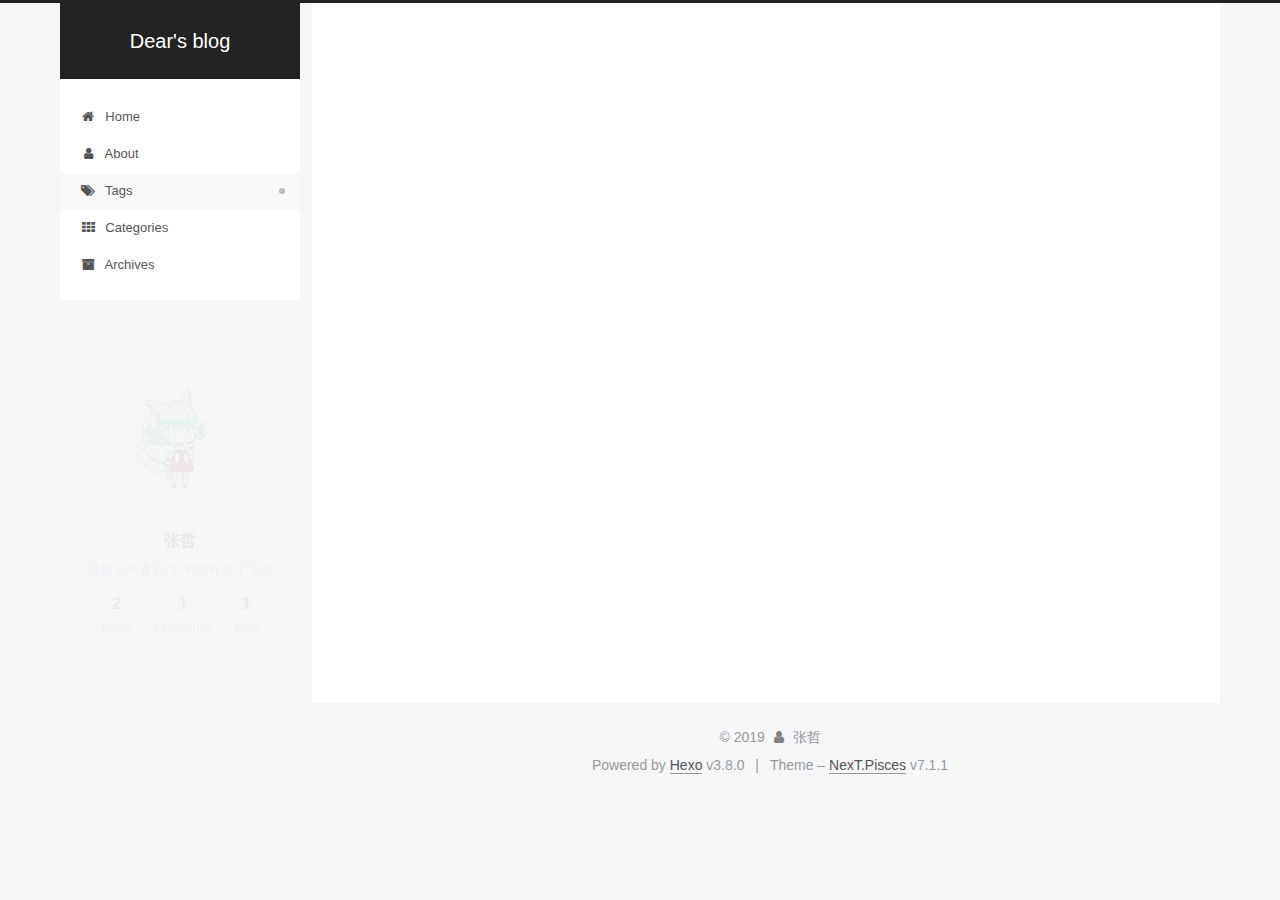
<file: tags/vscode系列/index.html>
<!DOCTYPE html>












  


<html class="theme-next pisces use-motion" lang>
<head><meta name="generator" content="Hexo 3.8.0">
  <meta charset="UTF-8">
<meta http-equiv="X-UA-Compatible" content="IE=edge">
<meta name="viewport" content="width=device-width, initial-scale=1, maximum-scale=2">
<meta name="theme-color" content="#222">
























<link rel="stylesheet" href="/lib/font-awesome/css/font-awesome.min.css?v=4.6.2">

<link rel="stylesheet" href="/css/main.css?v=7.1.1">


  <link rel="apple-touch-icon" sizes="180x180" href="/images/apple-touch-icon-next.png?v=7.1.1">


  <link rel="icon" type="image/png" sizes="32x32" href="/images/favicon-32x32-next.png?v=7.1.1">


  <link rel="icon" type="image/png" sizes="16x16" href="/images/favicon-16x16-next.png?v=7.1.1">


  <link rel="mask-icon" href="/images/logo.svg?v=7.1.1" color="#222">







<script id="hexo.configurations">
  var NexT = window.NexT || {};
  var CONFIG = {
    root: '/',
    scheme: 'Pisces',
    version: '7.1.1',
    sidebar: {"position":"left","display":"post","offset":12,"onmobile":false,"dimmer":false},
    back2top: true,
    back2top_sidebar: false,
    fancybox: false,
    fastclick: false,
    lazyload: false,
    tabs: true,
    motion: {"enable":true,"async":false,"transition":{"post_block":"fadeIn","post_header":"slideDownIn","post_body":"slideDownIn","coll_header":"slideLeftIn","sidebar":"slideUpIn"}},
    algolia: {
      applicationID: '',
      apiKey: '',
      indexName: '',
      hits: {"per_page":10},
      labels: {"input_placeholder":"Search for Posts","hits_empty":"We didn't find any results for the search: ${query}","hits_stats":"${hits} results found in ${time} ms"}
    }
  };
</script>


  




  <meta name="description" content="遥想当年春衫薄 事如春梦了无痕">
<meta property="og:type" content="website">
<meta property="og:title" content="Dear&#39;s blog">
<meta property="og:url" content="http://yoursite.com/tags/vscode系列/index.html">
<meta property="og:site_name" content="Dear&#39;s blog">
<meta property="og:description" content="遥想当年春衫薄 事如春梦了无痕">
<meta property="og:locale" content="default">
<meta name="twitter:card" content="summary">
<meta name="twitter:title" content="Dear&#39;s blog">
<meta name="twitter:description" content="遥想当年春衫薄 事如春梦了无痕">





  
  
  <link rel="canonical" href="http://yoursite.com/tags/vscode系列/">



<script id="page.configurations">
  CONFIG.page = {
    sidebar: "",
  };
</script>

  <title>Tag: vscode系列 | Dear's blog</title>
  












  <noscript>
  <style>
  .use-motion .motion-element,
  .use-motion .brand,
  .use-motion .menu-item,
  .sidebar-inner,
  .use-motion .post-block,
  .use-motion .pagination,
  .use-motion .comments,
  .use-motion .post-header,
  .use-motion .post-body,
  .use-motion .collection-title { opacity: initial; }

  .use-motion .logo,
  .use-motion .site-title,
  .use-motion .site-subtitle {
    opacity: initial;
    top: initial;
  }

  .use-motion .logo-line-before i { left: initial; }
  .use-motion .logo-line-after i { right: initial; }
  </style>
</noscript>

</head>

<body itemscope itemtype="http://schema.org/WebPage" lang="default">

  
  
    
  

  <div class="container sidebar-position-left ">
    <div class="headband"></div>

    <header id="header" class="header" itemscope itemtype="http://schema.org/WPHeader">
      <div class="header-inner"><div class="site-brand-wrapper">
  <div class="site-meta">
    

    <div class="custom-logo-site-title">
      <a href="/" class="brand" rel="start">
        <span class="logo-line-before"><i></i></span>
        <span class="site-title">Dear's blog</span>
        <span class="logo-line-after"><i></i></span>
      </a>
    </div>
    
    
  </div>

  <div class="site-nav-toggle">
    <button aria-label="Toggle navigation bar">
      <span class="btn-bar"></span>
      <span class="btn-bar"></span>
      <span class="btn-bar"></span>
    </button>
  </div>
</div>



<nav class="site-nav">
  
    <ul id="menu" class="menu">
      
        
        
        
          
          <li class="menu-item menu-item-home">

    
    
    
      
    

    

    <a href="/" rel="section"><i class="menu-item-icon fa fa-fw fa-home"></i> <br>Home</a>

  </li>
        
        
        
          
          <li class="menu-item menu-item-about">

    
    
    
      
    

    

    <a href="/about/" rel="section"><i class="menu-item-icon fa fa-fw fa-user"></i> <br>About</a>

  </li>
        
        
        
          
          <li class="menu-item menu-item-tags menu-item-active">

    
    
    
      
    

    

    <a href="/tags/" rel="section"><i class="menu-item-icon fa fa-fw fa-tags"></i> <br>Tags</a>

  </li>
        
        
        
          
          <li class="menu-item menu-item-categories">

    
    
    
      
    

    

    <a href="/categories/" rel="section"><i class="menu-item-icon fa fa-fw fa-th"></i> <br>Categories</a>

  </li>
        
        
        
          
          <li class="menu-item menu-item-archives">

    
    
    
      
    

    

    <a href="/archives/" rel="section"><i class="menu-item-icon fa fa-fw fa-archive"></i> <br>Archives</a>

  </li>

      
      
    </ul>
  

  

  
</nav>



  



</div>
    </header>

    


    <main id="main" class="main">
      <div class="main-inner">
        <div class="content-wrap">
          
            

    
    
      
      
    
      
      
    
      
      
    
      
      
    
      
      
    
    

  


          
          <div id="content" class="content">
            

  
  
  
  <div class="post-block tag">

    <div id="posts" class="posts-collapse">
      <div class="collection-title">
        <h1>vscode系列<small>Tag</small>
        </h1>
      </div>

      
        

  <article class="post post-type-normal" itemscope itemtype="http://schema.org/Article">
    <header class="post-header">

      <h2 class="post-title">
        
          <a class="post-title-link" href="/2019/05/25/使用hexo+github快速搭建个人博客/" itemprop="url">
            
              <span itemprop="name">使用hexo+github快速搭建个人博客</span>
            
          </a>
        
      </h2>

      <div class="post-meta">
        <time class="post-time" itemprop="dateCreated" datetime="2019-05-25T19:28:24+08:00" content="2019-05-25">
          05-25
        </time>
      </div>

    </header>
  </article>


      
    </div>

  </div>
  
  
  

  



          </div>
          

        </div>
        
          
  
  <div class="sidebar-toggle">
    <div class="sidebar-toggle-line-wrap">
      <span class="sidebar-toggle-line sidebar-toggle-line-first"></span>
      <span class="sidebar-toggle-line sidebar-toggle-line-middle"></span>
      <span class="sidebar-toggle-line sidebar-toggle-line-last"></span>
    </div>
  </div>

  <aside id="sidebar" class="sidebar">
    <div class="sidebar-inner">

      

      

      <div class="site-overview-wrap sidebar-panel sidebar-panel-active">
        <div class="site-overview">
          <div class="site-author motion-element" itemprop="author" itemscope itemtype="http://schema.org/Person">
            
              <img class="site-author-image" itemprop="image" src="/images/avatar.gif" alt="张哲">
            
              <p class="site-author-name" itemprop="name">张哲</p>
              <div class="site-description motion-element" itemprop="description">遥想当年春衫薄 事如春梦了无痕</div>
          </div>

          
            <nav class="site-state motion-element">
              
                <div class="site-state-item site-state-posts">
                
                  <a href="/archives/">
                
                    <span class="site-state-item-count">2</span>
                    <span class="site-state-item-name">posts</span>
                  </a>
                </div>
              

              
                
                
                <div class="site-state-item site-state-categories">
                  
                    
                    
                      
                    
                    <span class="site-state-item-count">1</span>
                    <span class="site-state-item-name">categories</span>
                  
                </div>
              

              
                
                
                <div class="site-state-item site-state-tags">
                  
                    
                    
                      
                    
                    <span class="site-state-item-count">1</span>
                    <span class="site-state-item-name">tags</span>
                  
                </div>
              
            </nav>
          

          

          

          

          

          
          

          
            
          
          

        </div>
      </div>

      

      

    </div>
  </aside>
  


        
      </div>
    </main>

    <footer id="footer" class="footer">
      <div class="footer-inner">
        <div class="copyright">&copy; <span itemprop="copyrightYear">2019</span>
  <span class="with-love" id="animate">
    <i class="fa fa-user"></i>
  </span>
  <span class="author" itemprop="copyrightHolder">张哲</span>

  

  
</div>


  <div class="powered-by">Powered by <a href="https://hexo.io" class="theme-link" rel="noopener" target="_blank">Hexo</a> v3.8.0</div>



  <span class="post-meta-divider">|</span>



  <div class="theme-info">Theme – <a href="https://theme-next.org" class="theme-link" rel="noopener" target="_blank">NexT.Pisces</a> v7.1.1</div>




        








        
      </div>
    </footer>

    
      <div class="back-to-top">
        <i class="fa fa-arrow-up"></i>
        
      </div>
    

    

    

    
  </div>

  

<script>
  if (Object.prototype.toString.call(window.Promise) !== '[object Function]') {
    window.Promise = null;
  }
</script>


























  
  <script src="/lib/jquery/index.js?v=2.1.3"></script>

  
  <script src="/lib/velocity/velocity.min.js?v=1.2.1"></script>

  
  <script src="/lib/velocity/velocity.ui.min.js?v=1.2.1"></script>


  


  <script src="/js/utils.js?v=7.1.1"></script>

  <script src="/js/motion.js?v=7.1.1"></script>



  
  


  <script src="/js/affix.js?v=7.1.1"></script>

  <script src="/js/schemes/pisces.js?v=7.1.1"></script>



  

  


  <script src="/js/next-boot.js?v=7.1.1"></script>


  

  

  

  



  




  

  

  

  

  

  

  

  

  

  

  

  

  

  

</body>
</html>
</file>
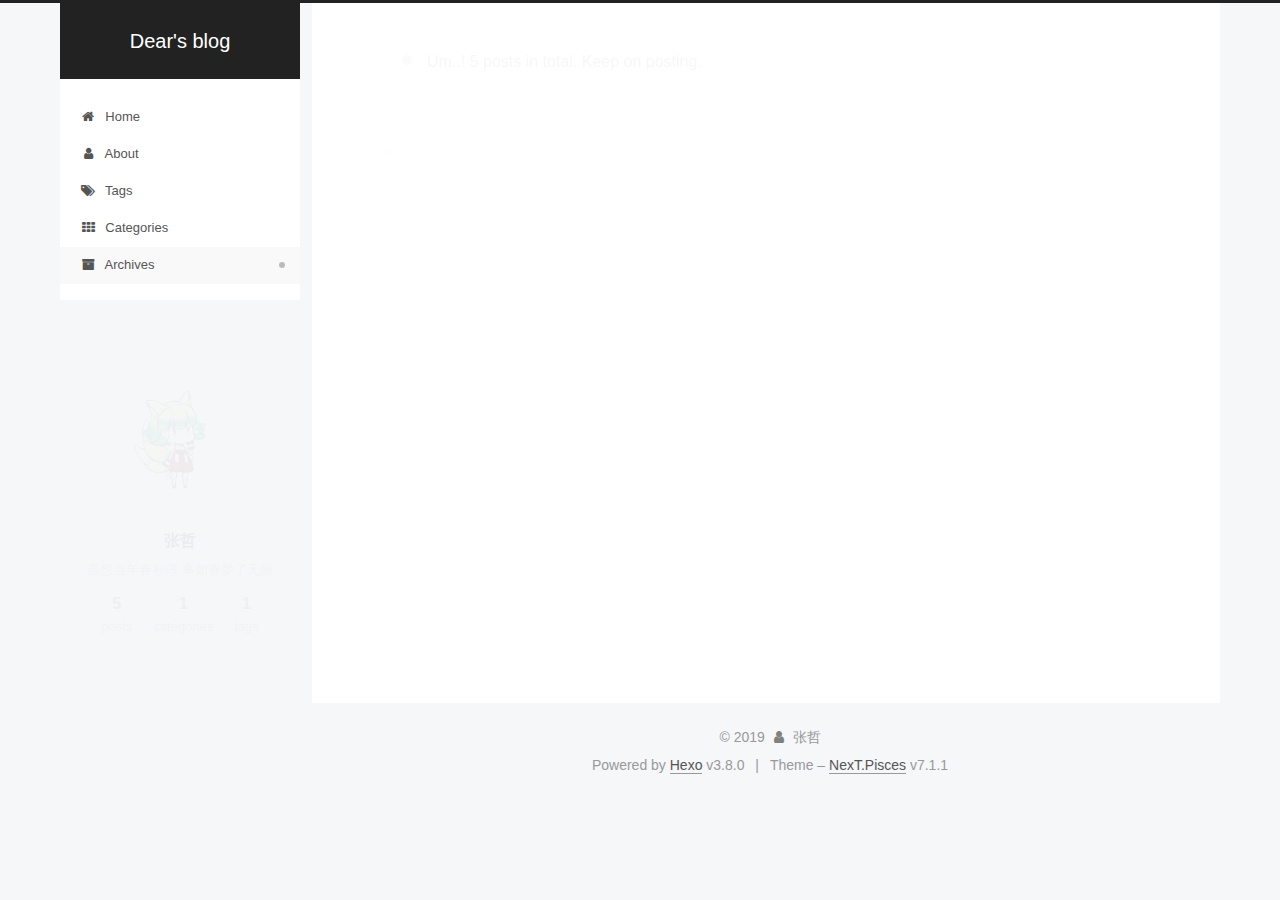
<file: archives/2019/05/index.html>
<!DOCTYPE html>












  


<html class="theme-next pisces use-motion" lang>
<head><meta name="generator" content="Hexo 3.8.0">
  <meta charset="UTF-8">
<meta http-equiv="X-UA-Compatible" content="IE=edge">
<meta name="viewport" content="width=device-width, initial-scale=1, maximum-scale=2">
<meta name="theme-color" content="#222">
























<link rel="stylesheet" href="/lib/font-awesome/css/font-awesome.min.css?v=4.6.2">

<link rel="stylesheet" href="/css/main.css?v=7.1.1">


  <link rel="apple-touch-icon" sizes="180x180" href="/images/apple-touch-icon-next.png?v=7.1.1">


  <link rel="icon" type="image/png" sizes="32x32" href="/images/favicon-32x32-next.png?v=7.1.1">


  <link rel="icon" type="image/png" sizes="16x16" href="/images/favicon-16x16-next.png?v=7.1.1">


  <link rel="mask-icon" href="/images/logo.svg?v=7.1.1" color="#222">







<script id="hexo.configurations">
  var NexT = window.NexT || {};
  var CONFIG = {
    root: '/',
    scheme: 'Pisces',
    version: '7.1.1',
    sidebar: {"position":"left","display":"post","offset":12,"onmobile":false,"dimmer":false},
    back2top: true,
    back2top_sidebar: false,
    fancybox: false,
    fastclick: false,
    lazyload: false,
    tabs: true,
    motion: {"enable":true,"async":false,"transition":{"post_block":"fadeIn","post_header":"slideDownIn","post_body":"slideDownIn","coll_header":"slideLeftIn","sidebar":"slideUpIn"}},
    algolia: {
      applicationID: '',
      apiKey: '',
      indexName: '',
      hits: {"per_page":10},
      labels: {"input_placeholder":"Search for Posts","hits_empty":"We didn't find any results for the search: ${query}","hits_stats":"${hits} results found in ${time} ms"}
    }
  };
</script>


  




  <meta name="description" content="遥想当年春衫薄 事如春梦了无痕">
<meta property="og:type" content="website">
<meta property="og:title" content="Dear&#39;s blog">
<meta property="og:url" content="http://yoursite.com/archives/2019/05/index.html">
<meta property="og:site_name" content="Dear&#39;s blog">
<meta property="og:description" content="遥想当年春衫薄 事如春梦了无痕">
<meta property="og:locale" content="default">
<meta name="twitter:card" content="summary">
<meta name="twitter:title" content="Dear&#39;s blog">
<meta name="twitter:description" content="遥想当年春衫薄 事如春梦了无痕">





  
  
  <link rel="canonical" href="http://yoursite.com/archives/2019/05/">



<script id="page.configurations">
  CONFIG.page = {
    sidebar: "",
  };
</script>

  <title>Archive | Dear's blog</title>
  












  <noscript>
  <style>
  .use-motion .motion-element,
  .use-motion .brand,
  .use-motion .menu-item,
  .sidebar-inner,
  .use-motion .post-block,
  .use-motion .pagination,
  .use-motion .comments,
  .use-motion .post-header,
  .use-motion .post-body,
  .use-motion .collection-title { opacity: initial; }

  .use-motion .logo,
  .use-motion .site-title,
  .use-motion .site-subtitle {
    opacity: initial;
    top: initial;
  }

  .use-motion .logo-line-before i { left: initial; }
  .use-motion .logo-line-after i { right: initial; }
  </style>
</noscript>

</head>

<body itemscope itemtype="http://schema.org/WebPage" lang="default">

  
  
    
  

  <div class="container sidebar-position-left page-archive">
    <div class="headband"></div>

    <header id="header" class="header" itemscope itemtype="http://schema.org/WPHeader">
      <div class="header-inner"><div class="site-brand-wrapper">
  <div class="site-meta">
    

    <div class="custom-logo-site-title">
      <a href="/" class="brand" rel="start">
        <span class="logo-line-before"><i></i></span>
        <span class="site-title">Dear's blog</span>
        <span class="logo-line-after"><i></i></span>
      </a>
    </div>
    
    
  </div>

  <div class="site-nav-toggle">
    <button aria-label="Toggle navigation bar">
      <span class="btn-bar"></span>
      <span class="btn-bar"></span>
      <span class="btn-bar"></span>
    </button>
  </div>
</div>



<nav class="site-nav">
  
    <ul id="menu" class="menu">
      
        
        
        
          
          <li class="menu-item menu-item-home">

    
    
    
      
    

    

    <a href="/" rel="section"><i class="menu-item-icon fa fa-fw fa-home"></i> <br>Home</a>

  </li>
        
        
        
          
          <li class="menu-item menu-item-about">

    
    
    
      
    

    

    <a href="/about/" rel="section"><i class="menu-item-icon fa fa-fw fa-user"></i> <br>About</a>

  </li>
        
        
        
          
          <li class="menu-item menu-item-tags">

    
    
    
      
    

    

    <a href="/tags/" rel="section"><i class="menu-item-icon fa fa-fw fa-tags"></i> <br>Tags</a>

  </li>
        
        
        
          
          <li class="menu-item menu-item-categories">

    
    
    
      
    

    

    <a href="/categories/" rel="section"><i class="menu-item-icon fa fa-fw fa-th"></i> <br>Categories</a>

  </li>
        
        
        
          
          <li class="menu-item menu-item-archives menu-item-active">

    
    
    
      
    

    

    <a href="/archives/" rel="section"><i class="menu-item-icon fa fa-fw fa-archive"></i> <br>Archives</a>

  </li>

      
      
    </ul>
  

  

  
</nav>



  



</div>
    </header>

    


    <main id="main" class="main">
      <div class="main-inner">
        <div class="content-wrap">
          
            

    
    
      
      
    
      
      
    
      
      
    
      
      
    
      
      
    
    

  


          
          <div id="content" class="content">
            

  
  
  
  <div class="post-block archive">
    <div id="posts" class="posts-collapse">
      <span class="archive-move-on"></span>

      
      <span class="archive-page-counter">
        
        
        
          
        
        Um..! 5 posts in total. Keep on posting.
      </span>
      

      

        
        
        

        
          
          <div class="collection-title">
            <h1 class="archive-year" id="archive-year-2019">2019</h1>
          </div>
        
        

        

  <article class="post post-type-normal" itemscope itemtype="http://schema.org/Article">
    <header class="post-header">

      <h2 class="post-title">
        
          <a class="post-title-link" href="/2019/05/25/简单实用的js小技巧/" itemprop="url">
            
              <span itemprop="name">简单实用的js小技巧.md</span>
            
          </a>
        
      </h2>

      <div class="post-meta">
        <time class="post-time" itemprop="dateCreated" datetime="2019-05-25T19:32:08+08:00" content="2019-05-25">
          05-25
        </time>
      </div>

    </header>
  </article>



      

        
        
        

        
        

        

  <article class="post post-type-normal" itemscope itemtype="http://schema.org/Article">
    <header class="post-header">

      <h2 class="post-title">
        
          <a class="post-title-link" href="/2019/05/25/vscode 配置java环境/" itemprop="url">
            
              <span itemprop="name">vscode 配置c语言环境.md</span>
            
          </a>
        
      </h2>

      <div class="post-meta">
        <time class="post-time" itemprop="dateCreated" datetime="2019-05-25T19:31:55+08:00" content="2019-05-25">
          05-25
        </time>
      </div>

    </header>
  </article>



      

        
        
        

        
        

        

  <article class="post post-type-normal" itemscope itemtype="http://schema.org/Article">
    <header class="post-header">

      <h2 class="post-title">
        
          <a class="post-title-link" href="/2019/05/25/vscode 配置c语言环境/" itemprop="url">
            
              <span itemprop="name">vscode 配置c语言环境.md</span>
            
          </a>
        
      </h2>

      <div class="post-meta">
        <time class="post-time" itemprop="dateCreated" datetime="2019-05-25T19:31:51+08:00" content="2019-05-25">
          05-25
        </time>
      </div>

    </header>
  </article>



      

        
        
        

        
        

        

  <article class="post post-type-normal" itemscope itemtype="http://schema.org/Article">
    <header class="post-header">

      <h2 class="post-title">
        
          <a class="post-title-link" href="/2019/05/25/使用hexo+github快速搭建个人博客/" itemprop="url">
            
              <span itemprop="name">使用hexo+github快速搭建个人博客</span>
            
          </a>
        
      </h2>

      <div class="post-meta">
        <time class="post-time" itemprop="dateCreated" datetime="2019-05-25T19:28:24+08:00" content="2019-05-25">
          05-25
        </time>
      </div>

    </header>
  </article>



      

        
        
        

        
        

        

  <article class="post post-type-normal" itemscope itemtype="http://schema.org/Article">
    <header class="post-header">

      <h2 class="post-title">
        
          <a class="post-title-link" href="/2019/05/25/hello-world/" itemprop="url">
            
              <span itemprop="name">Hello World</span>
            
          </a>
        
      </h2>

      <div class="post-meta">
        <time class="post-time" itemprop="dateCreated" datetime="2019-05-25T19:01:52+08:00" content="2019-05-25">
          05-25
        </time>
      </div>

    </header>
  </article>



      

    </div>
  </div>
  
  
  

  



          </div>
          

        </div>
        
          
  
  <div class="sidebar-toggle">
    <div class="sidebar-toggle-line-wrap">
      <span class="sidebar-toggle-line sidebar-toggle-line-first"></span>
      <span class="sidebar-toggle-line sidebar-toggle-line-middle"></span>
      <span class="sidebar-toggle-line sidebar-toggle-line-last"></span>
    </div>
  </div>

  <aside id="sidebar" class="sidebar">
    <div class="sidebar-inner">

      

      

      <div class="site-overview-wrap sidebar-panel sidebar-panel-active">
        <div class="site-overview">
          <div class="site-author motion-element" itemprop="author" itemscope itemtype="http://schema.org/Person">
            
              <img class="site-author-image" itemprop="image" src="/images/avatar.gif" alt="张哲">
            
              <p class="site-author-name" itemprop="name">张哲</p>
              <div class="site-description motion-element" itemprop="description">遥想当年春衫薄 事如春梦了无痕</div>
          </div>

          
            <nav class="site-state motion-element">
              
                <div class="site-state-item site-state-posts">
                
                  <a href="/archives/">
                
                    <span class="site-state-item-count">5</span>
                    <span class="site-state-item-name">posts</span>
                  </a>
                </div>
              

              
                
                
                <div class="site-state-item site-state-categories">
                  
                    
                    
                      
                    
                    <span class="site-state-item-count">1</span>
                    <span class="site-state-item-name">categories</span>
                  
                </div>
              

              
                
                
                <div class="site-state-item site-state-tags">
                  
                    
                    
                      
                    
                    <span class="site-state-item-count">1</span>
                    <span class="site-state-item-name">tags</span>
                  
                </div>
              
            </nav>
          

          

          

          

          

          
          

          
            
          
          

        </div>
      </div>

      

      

    </div>
  </aside>
  


        
      </div>
    </main>

    <footer id="footer" class="footer">
      <div class="footer-inner">
        <div class="copyright">&copy; <span itemprop="copyrightYear">2019</span>
  <span class="with-love" id="animate">
    <i class="fa fa-user"></i>
  </span>
  <span class="author" itemprop="copyrightHolder">张哲</span>

  

  
</div>


  <div class="powered-by">Powered by <a href="https://hexo.io" class="theme-link" rel="noopener" target="_blank">Hexo</a> v3.8.0</div>



  <span class="post-meta-divider">|</span>



  <div class="theme-info">Theme – <a href="https://theme-next.org" class="theme-link" rel="noopener" target="_blank">NexT.Pisces</a> v7.1.1</div>




        








        
      </div>
    </footer>

    
      <div class="back-to-top">
        <i class="fa fa-arrow-up"></i>
        
      </div>
    

    

    

    
  </div>

  

<script>
  if (Object.prototype.toString.call(window.Promise) !== '[object Function]') {
    window.Promise = null;
  }
</script>


























  
  <script src="/lib/jquery/index.js?v=2.1.3"></script>

  
  <script src="/lib/velocity/velocity.min.js?v=1.2.1"></script>

  
  <script src="/lib/velocity/velocity.ui.min.js?v=1.2.1"></script>


  


  <script src="/js/utils.js?v=7.1.1"></script>

  <script src="/js/motion.js?v=7.1.1"></script>



  
  


  <script src="/js/affix.js?v=7.1.1"></script>

  <script src="/js/schemes/pisces.js?v=7.1.1"></script>



  

  


  <script src="/js/next-boot.js?v=7.1.1"></script>


  

  

  

  



  




  

  

  

  

  

  

  

  

  

  

  

  

  

  

</body>
</html>
</file>
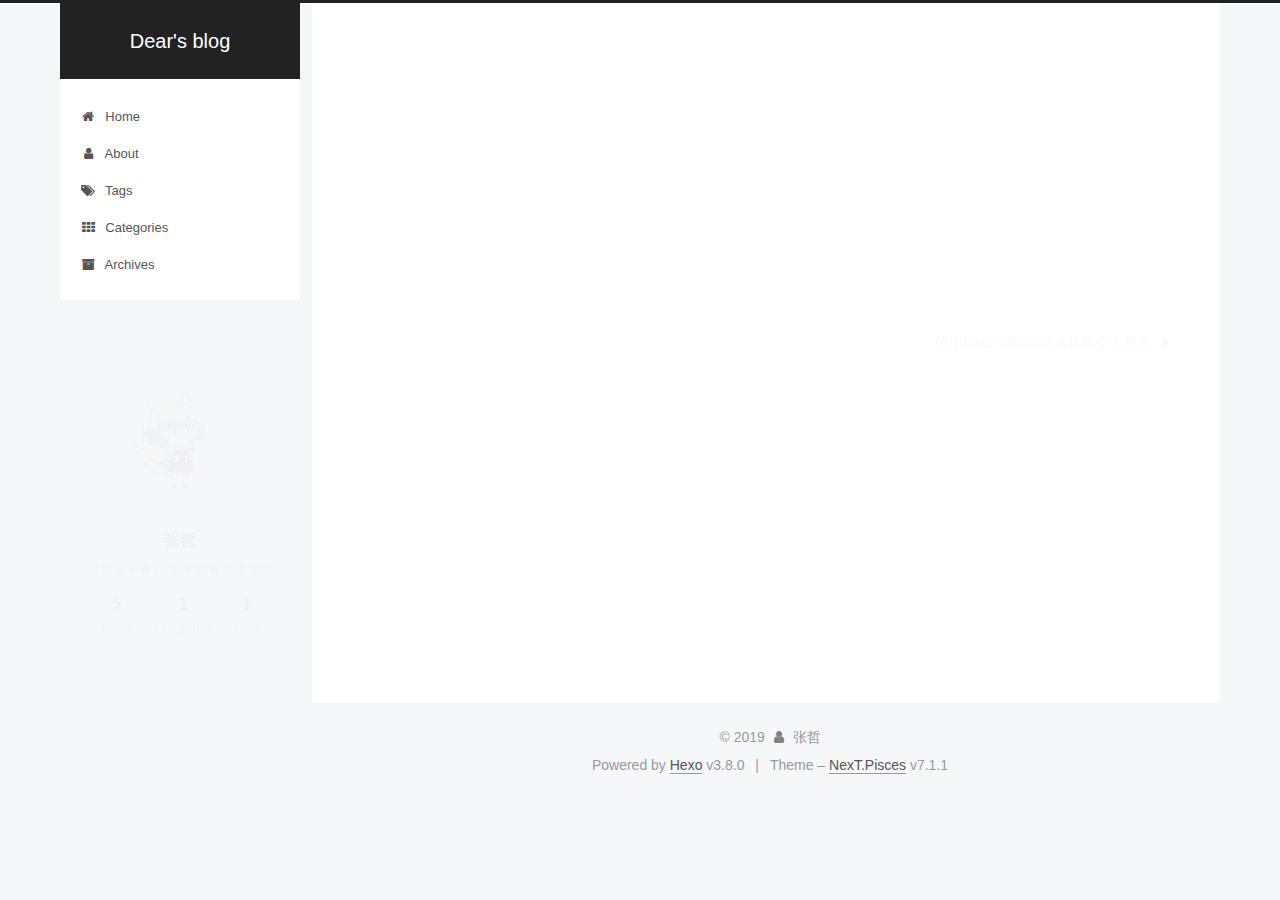
<file: 2019/05/25/hello-world/index.html>
<!DOCTYPE html>












  


<html class="theme-next pisces use-motion" lang>
<head><meta name="generator" content="Hexo 3.8.0">
  <meta charset="UTF-8">
<meta http-equiv="X-UA-Compatible" content="IE=edge">
<meta name="viewport" content="width=device-width, initial-scale=1, maximum-scale=2">
<meta name="theme-color" content="#222">
























<link rel="stylesheet" href="/lib/font-awesome/css/font-awesome.min.css?v=4.6.2">

<link rel="stylesheet" href="/css/main.css?v=7.1.1">


  <link rel="apple-touch-icon" sizes="180x180" href="/images/apple-touch-icon-next.png?v=7.1.1">


  <link rel="icon" type="image/png" sizes="32x32" href="/images/favicon-32x32-next.png?v=7.1.1">


  <link rel="icon" type="image/png" sizes="16x16" href="/images/favicon-16x16-next.png?v=7.1.1">


  <link rel="mask-icon" href="/images/logo.svg?v=7.1.1" color="#222">







<script id="hexo.configurations">
  var NexT = window.NexT || {};
  var CONFIG = {
    root: '/',
    scheme: 'Pisces',
    version: '7.1.1',
    sidebar: {"position":"left","display":"post","offset":12,"onmobile":false,"dimmer":false},
    back2top: true,
    back2top_sidebar: false,
    fancybox: false,
    fastclick: false,
    lazyload: false,
    tabs: true,
    motion: {"enable":true,"async":false,"transition":{"post_block":"fadeIn","post_header":"slideDownIn","post_body":"slideDownIn","coll_header":"slideLeftIn","sidebar":"slideUpIn"}},
    algolia: {
      applicationID: '',
      apiKey: '',
      indexName: '',
      hits: {"per_page":10},
      labels: {"input_placeholder":"Search for Posts","hits_empty":"We didn't find any results for the search: ${query}","hits_stats":"${hits} results found in ${time} ms"}
    }
  };
</script>


  




  <meta name="description" content="装了黑苹果，不小心格盘了，只能重新搭建了，以前的笔记也懒得找回了就重新记录吧 ^_^">
<meta property="og:type" content="article">
<meta property="og:title" content="Hello World">
<meta property="og:url" content="http://yoursite.com/2019/05/25/hello-world/index.html">
<meta property="og:site_name" content="Dear&#39;s blog">
<meta property="og:description" content="装了黑苹果，不小心格盘了，只能重新搭建了，以前的笔记也懒得找回了就重新记录吧 ^_^">
<meta property="og:locale" content="default">
<meta property="og:updated_time" content="2019-05-25T11:33:20.000Z">
<meta name="twitter:card" content="summary">
<meta name="twitter:title" content="Hello World">
<meta name="twitter:description" content="装了黑苹果，不小心格盘了，只能重新搭建了，以前的笔记也懒得找回了就重新记录吧 ^_^">





  
  
  <link rel="canonical" href="http://yoursite.com/2019/05/25/hello-world/">



<script id="page.configurations">
  CONFIG.page = {
    sidebar: "",
  };
</script>

  <title>Hello World | Dear's blog</title>
  












  <noscript>
  <style>
  .use-motion .motion-element,
  .use-motion .brand,
  .use-motion .menu-item,
  .sidebar-inner,
  .use-motion .post-block,
  .use-motion .pagination,
  .use-motion .comments,
  .use-motion .post-header,
  .use-motion .post-body,
  .use-motion .collection-title { opacity: initial; }

  .use-motion .logo,
  .use-motion .site-title,
  .use-motion .site-subtitle {
    opacity: initial;
    top: initial;
  }

  .use-motion .logo-line-before i { left: initial; }
  .use-motion .logo-line-after i { right: initial; }
  </style>
</noscript>

</head>

<body itemscope itemtype="http://schema.org/WebPage" lang="default">

  
  
    
  

  <div class="container sidebar-position-left page-post-detail">
    <div class="headband"></div>

    <header id="header" class="header" itemscope itemtype="http://schema.org/WPHeader">
      <div class="header-inner"><div class="site-brand-wrapper">
  <div class="site-meta">
    

    <div class="custom-logo-site-title">
      <a href="/" class="brand" rel="start">
        <span class="logo-line-before"><i></i></span>
        <span class="site-title">Dear's blog</span>
        <span class="logo-line-after"><i></i></span>
      </a>
    </div>
    
    
  </div>

  <div class="site-nav-toggle">
    <button aria-label="Toggle navigation bar">
      <span class="btn-bar"></span>
      <span class="btn-bar"></span>
      <span class="btn-bar"></span>
    </button>
  </div>
</div>



<nav class="site-nav">
  
    <ul id="menu" class="menu">
      
        
        
        
          
          <li class="menu-item menu-item-home">

    
    
    
      
    

    

    <a href="/" rel="section"><i class="menu-item-icon fa fa-fw fa-home"></i> <br>Home</a>

  </li>
        
        
        
          
          <li class="menu-item menu-item-about">

    
    
    
      
    

    

    <a href="/about/" rel="section"><i class="menu-item-icon fa fa-fw fa-user"></i> <br>About</a>

  </li>
        
        
        
          
          <li class="menu-item menu-item-tags">

    
    
    
      
    

    

    <a href="/tags/" rel="section"><i class="menu-item-icon fa fa-fw fa-tags"></i> <br>Tags</a>

  </li>
        
        
        
          
          <li class="menu-item menu-item-categories">

    
    
    
      
    

    

    <a href="/categories/" rel="section"><i class="menu-item-icon fa fa-fw fa-th"></i> <br>Categories</a>

  </li>
        
        
        
          
          <li class="menu-item menu-item-archives">

    
    
    
      
    

    

    <a href="/archives/" rel="section"><i class="menu-item-icon fa fa-fw fa-archive"></i> <br>Archives</a>

  </li>

      
      
    </ul>
  

  

  
</nav>



  



</div>
    </header>

    


    <main id="main" class="main">
      <div class="main-inner">
        <div class="content-wrap">
          
            

          
          <div id="content" class="content">
            

  <div id="posts" class="posts-expand">
    

  

  
  
  

  

  <article class="post post-type-normal" itemscope itemtype="http://schema.org/Article">
  
  
  
  <div class="post-block">
    <link itemprop="mainEntityOfPage" href="http://yoursite.com/2019/05/25/hello-world/">

    <span hidden itemprop="author" itemscope itemtype="http://schema.org/Person">
      <meta itemprop="name" content="张哲">
      <meta itemprop="description" content="遥想当年春衫薄 事如春梦了无痕">
      <meta itemprop="image" content="/images/avatar.gif">
    </span>

    <span hidden itemprop="publisher" itemscope itemtype="http://schema.org/Organization">
      <meta itemprop="name" content="Dear's blog">
    </span>

    
      <header class="post-header">

        
        
          <h1 class="post-title" itemprop="name headline">Hello World

              
            
          </h1>
        

        <div class="post-meta">
          <span class="post-time">

            
            
            

            
              <span class="post-meta-item-icon">
                <i class="fa fa-calendar-o"></i>
              </span>
              
                <span class="post-meta-item-text">Posted on</span>
              

              
                
              

              <time title="Created: 2019-05-25 19:01:52 / Modified: 19:33:20" itemprop="dateCreated datePublished" datetime="2019-05-25T19:01:52+08:00">2019-05-25</time>
            

            
              

              
            
          </span>

          

          
            
            
          

          
          

          

          

          

        </div>
      </header>
    

    
    
    
    <div class="post-body" itemprop="articleBody">

      
      

      
        <p>装了黑苹果，不小心格盘了，只能重新搭建了，以前的笔记也懒得找回了<br>就重新记录吧 ^_^</p>

      
    </div>

    

    
    
    

    

    
      
    
    

    

    <footer class="post-footer">
      

      
      
      

      
        <div class="post-nav">
          <div class="post-nav-next post-nav-item">
            
          </div>

          <span class="post-nav-divider"></span>

          <div class="post-nav-prev post-nav-item">
            
              <a href="/2019/05/25/使用hexo+github快速搭建个人博客/" rel="prev" title="使用hexo+github快速搭建个人博客">
                使用hexo+github快速搭建个人博客 <i class="fa fa-chevron-right"></i>
              </a>
            
          </div>
        </div>
      

      
      
    </footer>
  </div>
  
  
  
  </article>


  </div>


          </div>
          

  



        </div>
        
          
  
  <div class="sidebar-toggle">
    <div class="sidebar-toggle-line-wrap">
      <span class="sidebar-toggle-line sidebar-toggle-line-first"></span>
      <span class="sidebar-toggle-line sidebar-toggle-line-middle"></span>
      <span class="sidebar-toggle-line sidebar-toggle-line-last"></span>
    </div>
  </div>

  <aside id="sidebar" class="sidebar">
    <div class="sidebar-inner">

      

      

      <div class="site-overview-wrap sidebar-panel sidebar-panel-active">
        <div class="site-overview">
          <div class="site-author motion-element" itemprop="author" itemscope itemtype="http://schema.org/Person">
            
              <img class="site-author-image" itemprop="image" src="/images/avatar.gif" alt="张哲">
            
              <p class="site-author-name" itemprop="name">张哲</p>
              <div class="site-description motion-element" itemprop="description">遥想当年春衫薄 事如春梦了无痕</div>
          </div>

          
            <nav class="site-state motion-element">
              
                <div class="site-state-item site-state-posts">
                
                  <a href="/archives/">
                
                    <span class="site-state-item-count">5</span>
                    <span class="site-state-item-name">posts</span>
                  </a>
                </div>
              

              
                
                
                <div class="site-state-item site-state-categories">
                  
                    
                    
                      
                    
                    <span class="site-state-item-count">1</span>
                    <span class="site-state-item-name">categories</span>
                  
                </div>
              

              
                
                
                <div class="site-state-item site-state-tags">
                  
                    
                    
                      
                    
                    <span class="site-state-item-count">1</span>
                    <span class="site-state-item-name">tags</span>
                  
                </div>
              
            </nav>
          

          

          

          

          

          
          

          
            
          
          

        </div>
      </div>

      

      

    </div>
  </aside>
  


        
      </div>
    </main>

    <footer id="footer" class="footer">
      <div class="footer-inner">
        <div class="copyright">&copy; <span itemprop="copyrightYear">2019</span>
  <span class="with-love" id="animate">
    <i class="fa fa-user"></i>
  </span>
  <span class="author" itemprop="copyrightHolder">张哲</span>

  

  
</div>


  <div class="powered-by">Powered by <a href="https://hexo.io" class="theme-link" rel="noopener" target="_blank">Hexo</a> v3.8.0</div>



  <span class="post-meta-divider">|</span>



  <div class="theme-info">Theme – <a href="https://theme-next.org" class="theme-link" rel="noopener" target="_blank">NexT.Pisces</a> v7.1.1</div>




        








        
      </div>
    </footer>

    
      <div class="back-to-top">
        <i class="fa fa-arrow-up"></i>
        
      </div>
    

    

    

    
  </div>

  

<script>
  if (Object.prototype.toString.call(window.Promise) !== '[object Function]') {
    window.Promise = null;
  }
</script>


























  
  <script src="/lib/jquery/index.js?v=2.1.3"></script>

  
  <script src="/lib/velocity/velocity.min.js?v=1.2.1"></script>

  
  <script src="/lib/velocity/velocity.ui.min.js?v=1.2.1"></script>


  


  <script src="/js/utils.js?v=7.1.1"></script>

  <script src="/js/motion.js?v=7.1.1"></script>



  
  


  <script src="/js/affix.js?v=7.1.1"></script>

  <script src="/js/schemes/pisces.js?v=7.1.1"></script>



  
  <script src="/js/scrollspy.js?v=7.1.1"></script>
<script src="/js/post-details.js?v=7.1.1"></script>



  


  <script src="/js/next-boot.js?v=7.1.1"></script>


  

  

  

  


  


  




  

  

  

  

  

  

  

  

  

  

  

  

  

  

</body>
</html>
</file>
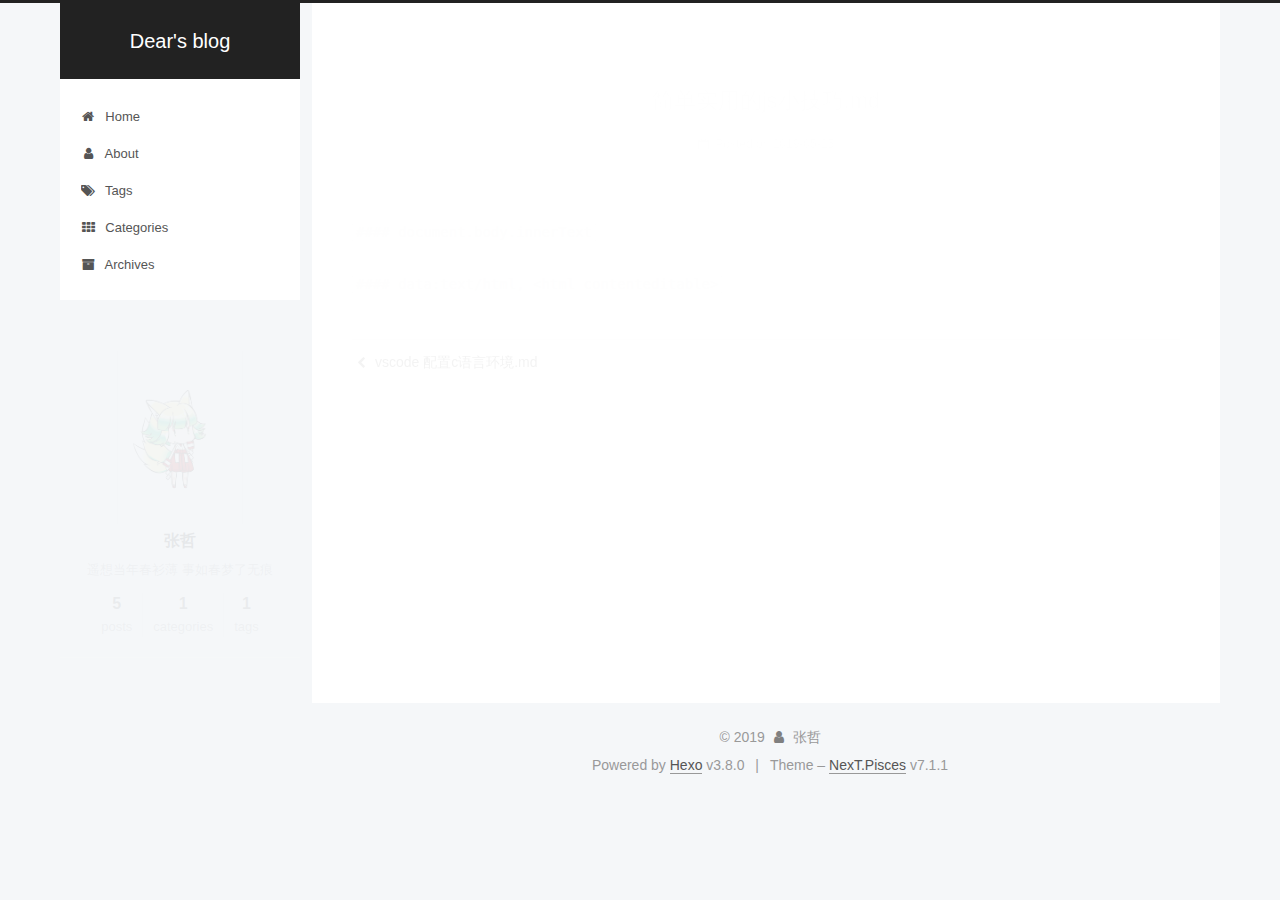
<file: 2019/05/25/简单实用的js小技巧/index.html>
<!DOCTYPE html>












  


<html class="theme-next pisces use-motion" lang>
<head><meta name="generator" content="Hexo 3.8.0">
  <meta charset="UTF-8">
<meta http-equiv="X-UA-Compatible" content="IE=edge">
<meta name="viewport" content="width=device-width, initial-scale=1, maximum-scale=2">
<meta name="theme-color" content="#222">
























<link rel="stylesheet" href="/lib/font-awesome/css/font-awesome.min.css?v=4.6.2">

<link rel="stylesheet" href="/css/main.css?v=7.1.1">


  <link rel="apple-touch-icon" sizes="180x180" href="/images/apple-touch-icon-next.png?v=7.1.1">


  <link rel="icon" type="image/png" sizes="32x32" href="/images/favicon-32x32-next.png?v=7.1.1">


  <link rel="icon" type="image/png" sizes="16x16" href="/images/favicon-16x16-next.png?v=7.1.1">


  <link rel="mask-icon" href="/images/logo.svg?v=7.1.1" color="#222">







<script id="hexo.configurations">
  var NexT = window.NexT || {};
  var CONFIG = {
    root: '/',
    scheme: 'Pisces',
    version: '7.1.1',
    sidebar: {"position":"left","display":"post","offset":12,"onmobile":false,"dimmer":false},
    back2top: true,
    back2top_sidebar: false,
    fancybox: false,
    fastclick: false,
    lazyload: false,
    tabs: true,
    motion: {"enable":true,"async":false,"transition":{"post_block":"fadeIn","post_header":"slideDownIn","post_body":"slideDownIn","coll_header":"slideLeftIn","sidebar":"slideUpIn"}},
    algolia: {
      applicationID: '',
      apiKey: '',
      indexName: '',
      hits: {"per_page":10},
      labels: {"input_placeholder":"Search for Posts","hits_empty":"We didn't find any results for the search: ${query}","hits_stats":"${hits} results found in ${time} ms"}
    }
  };
</script>


  




  <meta name="description" content="#### document.body.innerText #### data:text/html, &amp;lt;html contenteditable&amp;gt;">
<meta property="og:type" content="article">
<meta property="og:title" content="简单实用的js小技巧.md">
<meta property="og:url" content="http://yoursite.com/2019/05/25/简单实用的js小技巧/index.html">
<meta property="og:site_name" content="Dear&#39;s blog">
<meta property="og:description" content="#### document.body.innerText #### data:text/html, &amp;lt;html contenteditable&amp;gt;">
<meta property="og:locale" content="default">
<meta property="og:updated_time" content="2019-05-25T11:37:12.000Z">
<meta name="twitter:card" content="summary">
<meta name="twitter:title" content="简单实用的js小技巧.md">
<meta name="twitter:description" content="#### document.body.innerText #### data:text/html, &amp;lt;html contenteditable&amp;gt;">





  
  
  <link rel="canonical" href="http://yoursite.com/2019/05/25/简单实用的js小技巧/">



<script id="page.configurations">
  CONFIG.page = {
    sidebar: "",
  };
</script>

  <title>简单实用的js小技巧.md | Dear's blog</title>
  












  <noscript>
  <style>
  .use-motion .motion-element,
  .use-motion .brand,
  .use-motion .menu-item,
  .sidebar-inner,
  .use-motion .post-block,
  .use-motion .pagination,
  .use-motion .comments,
  .use-motion .post-header,
  .use-motion .post-body,
  .use-motion .collection-title { opacity: initial; }

  .use-motion .logo,
  .use-motion .site-title,
  .use-motion .site-subtitle {
    opacity: initial;
    top: initial;
  }

  .use-motion .logo-line-before i { left: initial; }
  .use-motion .logo-line-after i { right: initial; }
  </style>
</noscript>

</head>

<body itemscope itemtype="http://schema.org/WebPage" lang="default">

  
  
    
  

  <div class="container sidebar-position-left page-post-detail">
    <div class="headband"></div>

    <header id="header" class="header" itemscope itemtype="http://schema.org/WPHeader">
      <div class="header-inner"><div class="site-brand-wrapper">
  <div class="site-meta">
    

    <div class="custom-logo-site-title">
      <a href="/" class="brand" rel="start">
        <span class="logo-line-before"><i></i></span>
        <span class="site-title">Dear's blog</span>
        <span class="logo-line-after"><i></i></span>
      </a>
    </div>
    
    
  </div>

  <div class="site-nav-toggle">
    <button aria-label="Toggle navigation bar">
      <span class="btn-bar"></span>
      <span class="btn-bar"></span>
      <span class="btn-bar"></span>
    </button>
  </div>
</div>



<nav class="site-nav">
  
    <ul id="menu" class="menu">
      
        
        
        
          
          <li class="menu-item menu-item-home">

    
    
    
      
    

    

    <a href="/" rel="section"><i class="menu-item-icon fa fa-fw fa-home"></i> <br>Home</a>

  </li>
        
        
        
          
          <li class="menu-item menu-item-about">

    
    
    
      
    

    

    <a href="/about/" rel="section"><i class="menu-item-icon fa fa-fw fa-user"></i> <br>About</a>

  </li>
        
        
        
          
          <li class="menu-item menu-item-tags">

    
    
    
      
    

    

    <a href="/tags/" rel="section"><i class="menu-item-icon fa fa-fw fa-tags"></i> <br>Tags</a>

  </li>
        
        
        
          
          <li class="menu-item menu-item-categories">

    
    
    
      
    

    

    <a href="/categories/" rel="section"><i class="menu-item-icon fa fa-fw fa-th"></i> <br>Categories</a>

  </li>
        
        
        
          
          <li class="menu-item menu-item-archives">

    
    
    
      
    

    

    <a href="/archives/" rel="section"><i class="menu-item-icon fa fa-fw fa-archive"></i> <br>Archives</a>

  </li>

      
      
    </ul>
  

  

  
</nav>



  



</div>
    </header>

    


    <main id="main" class="main">
      <div class="main-inner">
        <div class="content-wrap">
          
            

          
          <div id="content" class="content">
            

  <div id="posts" class="posts-expand">
    

  

  
  
  

  

  <article class="post post-type-normal" itemscope itemtype="http://schema.org/Article">
  
  
  
  <div class="post-block">
    <link itemprop="mainEntityOfPage" href="http://yoursite.com/2019/05/25/简单实用的js小技巧/">

    <span hidden itemprop="author" itemscope itemtype="http://schema.org/Person">
      <meta itemprop="name" content="张哲">
      <meta itemprop="description" content="遥想当年春衫薄 事如春梦了无痕">
      <meta itemprop="image" content="/images/avatar.gif">
    </span>

    <span hidden itemprop="publisher" itemscope itemtype="http://schema.org/Organization">
      <meta itemprop="name" content="Dear's blog">
    </span>

    
      <header class="post-header">

        
        
          <h1 class="post-title" itemprop="name headline">简单实用的js小技巧.md

              
            
          </h1>
        

        <div class="post-meta">
          <span class="post-time">

            
            
            

            
              <span class="post-meta-item-icon">
                <i class="fa fa-calendar-o"></i>
              </span>
              
                <span class="post-meta-item-text">Posted on</span>
              

              
                
              

              <time title="Created: 2019-05-25 19:32:08 / Modified: 19:37:12" itemprop="dateCreated datePublished" datetime="2019-05-25T19:32:08+08:00">2019-05-25</time>
            

            
              

              
            
          </span>

          

          
            
            
          

          
          

          

          

          

        </div>
      </header>
    

    
    
    
    <div class="post-body" itemprop="articleBody">

      
      

      
        <p><code>#### document.body.innerText</code></p>
<p><code>#### data:text/html, &lt;html contenteditable&gt;</code></p>

      
    </div>

    

    
    
    

    

    
      
    
    

    

    <footer class="post-footer">
      

      
      
      

      
        <div class="post-nav">
          <div class="post-nav-next post-nav-item">
            
              <a href="/2019/05/25/vscode 配置java环境/" rel="next" title="vscode 配置c语言环境.md">
                <i class="fa fa-chevron-left"></i> vscode 配置c语言环境.md
              </a>
            
          </div>

          <span class="post-nav-divider"></span>

          <div class="post-nav-prev post-nav-item">
            
          </div>
        </div>
      

      
      
    </footer>
  </div>
  
  
  
  </article>


  </div>


          </div>
          

  



        </div>
        
          
  
  <div class="sidebar-toggle">
    <div class="sidebar-toggle-line-wrap">
      <span class="sidebar-toggle-line sidebar-toggle-line-first"></span>
      <span class="sidebar-toggle-line sidebar-toggle-line-middle"></span>
      <span class="sidebar-toggle-line sidebar-toggle-line-last"></span>
    </div>
  </div>

  <aside id="sidebar" class="sidebar">
    <div class="sidebar-inner">

      

      

      <div class="site-overview-wrap sidebar-panel sidebar-panel-active">
        <div class="site-overview">
          <div class="site-author motion-element" itemprop="author" itemscope itemtype="http://schema.org/Person">
            
              <img class="site-author-image" itemprop="image" src="/images/avatar.gif" alt="张哲">
            
              <p class="site-author-name" itemprop="name">张哲</p>
              <div class="site-description motion-element" itemprop="description">遥想当年春衫薄 事如春梦了无痕</div>
          </div>

          
            <nav class="site-state motion-element">
              
                <div class="site-state-item site-state-posts">
                
                  <a href="/archives/">
                
                    <span class="site-state-item-count">5</span>
                    <span class="site-state-item-name">posts</span>
                  </a>
                </div>
              

              
                
                
                <div class="site-state-item site-state-categories">
                  
                    
                    
                      
                    
                    <span class="site-state-item-count">1</span>
                    <span class="site-state-item-name">categories</span>
                  
                </div>
              

              
                
                
                <div class="site-state-item site-state-tags">
                  
                    
                    
                      
                    
                    <span class="site-state-item-count">1</span>
                    <span class="site-state-item-name">tags</span>
                  
                </div>
              
            </nav>
          

          

          

          

          

          
          

          
            
          
          

        </div>
      </div>

      

      

    </div>
  </aside>
  


        
      </div>
    </main>

    <footer id="footer" class="footer">
      <div class="footer-inner">
        <div class="copyright">&copy; <span itemprop="copyrightYear">2019</span>
  <span class="with-love" id="animate">
    <i class="fa fa-user"></i>
  </span>
  <span class="author" itemprop="copyrightHolder">张哲</span>

  

  
</div>


  <div class="powered-by">Powered by <a href="https://hexo.io" class="theme-link" rel="noopener" target="_blank">Hexo</a> v3.8.0</div>



  <span class="post-meta-divider">|</span>



  <div class="theme-info">Theme – <a href="https://theme-next.org" class="theme-link" rel="noopener" target="_blank">NexT.Pisces</a> v7.1.1</div>




        








        
      </div>
    </footer>

    
      <div class="back-to-top">
        <i class="fa fa-arrow-up"></i>
        
      </div>
    

    

    

    
  </div>

  

<script>
  if (Object.prototype.toString.call(window.Promise) !== '[object Function]') {
    window.Promise = null;
  }
</script>


























  
  <script src="/lib/jquery/index.js?v=2.1.3"></script>

  
  <script src="/lib/velocity/velocity.min.js?v=1.2.1"></script>

  
  <script src="/lib/velocity/velocity.ui.min.js?v=1.2.1"></script>


  


  <script src="/js/utils.js?v=7.1.1"></script>

  <script src="/js/motion.js?v=7.1.1"></script>



  
  


  <script src="/js/affix.js?v=7.1.1"></script>

  <script src="/js/schemes/pisces.js?v=7.1.1"></script>



  
  <script src="/js/scrollspy.js?v=7.1.1"></script>
<script src="/js/post-details.js?v=7.1.1"></script>



  


  <script src="/js/next-boot.js?v=7.1.1"></script>


  

  

  

  


  


  




  

  

  

  

  

  

  

  

  

  

  

  

  

  

</body>
</html>
</file>
<file: css/main.css>
/* normalize.css v8.0.1 | MIT License | github.com/necolas/normalize.css */
html {
  line-height: 1.15; /* 1 */
  -webkit-text-size-adjust: 100%; /* 2 */
}
body {
  margin: 0;
}
main {
  display: block;
}
h1 {
  font-size: 2em;
  margin: 0.67em 0;
}
hr {
  box-sizing: content-box; /* 1 */
  height: 0; /* 1 */
  overflow: visible; /* 2 */
}
pre {
  font-family: monospace, monospace; /* 1 */
  font-size: 1em; /* 2 */
}
a {
  background-color: transparent;
}
abbr[title] {
  border-bottom: none; /* 1 */
  text-decoration: underline; /* 2 */
  text-decoration: underline dotted; /* 2 */
}
b,
strong {
  font-weight: bolder;
}
code,
kbd,
samp {
  font-family: monospace, monospace; /* 1 */
  font-size: 1em; /* 2 */
}
small {
  font-size: 80%;
}
sub,
sup {
  font-size: 75%;
  line-height: 0;
  position: relative;
  vertical-align: baseline;
}
sub {
  bottom: -0.25em;
}
sup {
  top: -0.5em;
}
img {
  border-style: none;
}
button,
input,
optgroup,
select,
textarea {
  font-family: inherit; /* 1 */
  font-size: 100%; /* 1 */
  line-height: 1.15; /* 1 */
  margin: 0; /* 2 */
}
button,
input {
/* 1 */
  overflow: visible;
}
button,
select {
/* 1 */
  text-transform: none;
}
button,
[type="button"],
[type="reset"],
[type="submit"] {
  -webkit-appearance: button;
}
button::-moz-focus-inner,
[type="button"]::-moz-focus-inner,
[type="reset"]::-moz-focus-inner,
[type="submit"]::-moz-focus-inner {
  border-style: none;
  padding: 0;
}
button:-moz-focusring,
[type="button"]:-moz-focusring,
[type="reset"]:-moz-focusring,
[type="submit"]:-moz-focusring {
  outline: 1px dotted ButtonText;
}
fieldset {
  padding: 0.35em 0.75em 0.625em;
}
legend {
  box-sizing: border-box; /* 1 */
  color: inherit; /* 2 */
  display: table; /* 1 */
  max-width: 100%; /* 1 */
  padding: 0; /* 3 */
  white-space: normal; /* 1 */
}
progress {
  vertical-align: baseline;
}
textarea {
  overflow: auto;
}
[type="checkbox"],
[type="radio"] {
  box-sizing: border-box; /* 1 */
  padding: 0; /* 2 */
}
[type="number"]::-webkit-inner-spin-button,
[type="number"]::-webkit-outer-spin-button {
  height: auto;
}
[type="search"] {
  -webkit-appearance: textfield; /* 1 */
  outline-offset: -2px; /* 2 */
}
[type="search"]::-webkit-search-decoration {
  -webkit-appearance: none;
}
::-webkit-file-upload-button {
  -webkit-appearance: button; /* 1 */
  font: inherit; /* 2 */
}
details {
  display: block;
}
summary {
  display: list-item;
}
template {
  display: none;
}
[hidden] {
  display: none;
}
::selection {
  background: #262a30;
  color: #fff;
}
body {
  position: relative;
  font-family: 'Lato', "PingFang SC", "Microsoft YaHei", sans-serif;
  font-size: 14px;
  line-height: 2;
  color: #555;
  background: #f5f7f9;
}
@media (max-width: 991px) {
  body {
    padding-right: 0 !important;
  }
}
@media (min-width: 1200px) {
  body {
    font-size: 16px;
  }
}
h1,
h2,
h3,
h4,
h5,
h6 {
  margin: 20px 0 15px;
  padding: 0;
  font-weight: bold;
  line-height: 1.5;
  font-family: 'Lato', "PingFang SC", "Microsoft YaHei", sans-serif;
}
h1 {
  font-size: 22px;
}
h1 code {
  font-size: 1em;
}
@media (max-width: 767px) {
  h1 {
    font-size: 18px;
  }
  h1 code {
    font-size: 1em;
  }
}
h2 {
  font-size: 20px;
}
h2 code {
  font-size: 1em;
}
@media (max-width: 767px) {
  h2 {
    font-size: 16px;
  }
  h2 code {
    font-size: 1em;
  }
}
h3 {
  font-size: 18px;
}
h3 code {
  font-size: 1em;
}
@media (max-width: 767px) {
  h3 {
    font-size: 14px;
  }
  h3 code {
    font-size: 1em;
  }
}
h4 {
  font-size: 16px;
}
h4 code {
  font-size: 1em;
}
@media (max-width: 767px) {
  h4 {
    font-size: 12px;
  }
  h4 code {
    font-size: 1em;
  }
}
h5 {
  font-size: 14px;
}
h5 code {
  font-size: 1em;
}
@media (max-width: 767px) {
  h5 {
    font-size: 10px;
  }
  h5 code {
    font-size: 1em;
  }
}
h6 {
  font-size: 12px;
}
h6 code {
  font-size: 1em;
}
@media (max-width: 767px) {
  h6 {
    font-size: 8px;
  }
  h6 code {
    font-size: 1em;
  }
}
p {
  margin: 0 0 20px 0;
}
a,
span.exturl {
  overflow-wrap: break-word;
  word-wrap: break-word;
  background-color: transparent;
  color: #555;
  text-decoration: none;
  outline: none;
  border-bottom: 1px solid #999;
  cursor: pointer;
}
a:hover,
span.exturl:hover {
  color: #222;
  border-bottom-color: #222;
}
video {
  max-width: 100%;
  display: block;
  margin-left: auto;
  margin-right: auto;
}
img {
  display: block;
  margin: auto;
  max-width: 100%;
  height: auto;
}
hr {
  margin: 40px 0;
  height: 3px;
  border: none;
  background-color: #ddd;
  background-image: repeating-linear-gradient(-45deg, #fff, #fff 4px, transparent 4px, transparent 8px);
}
blockquote {
  margin: 0;
  padding: 0 15px;
  color: #666;
  border-left: 4px solid #ddd;
}
blockquote cite::before {
  content: "-";
  padding: 0 5px;
}
dt {
  font-weight: 700;
}
dd {
  margin: 0;
  padding: 0;
}
kbd {
  border: 1px solid #ccc;
  border-radius: 0.2em;
  box-shadow: 0.1em 0.1em 0.2em rgba(0,0,0,0.1);
  background-color: #f9f9f9;
  font-family: inherit;
  background-image: linear-gradient(top, #eee, #fff, #eee);
  padding: 0.1em 0.3em;
  white-space: nowrap;
}
.text-left {
  text-align: left;
}
.text-center {
  text-align: center;
}
.text-right {
  text-align: right;
}
.text-justify {
  text-align: justify;
}
.text-nowrap {
  white-space: nowrap;
}
.text-lowercase {
  text-transform: lowercase;
}
.text-uppercase {
  text-transform: uppercase;
}
.text-capitalize {
  text-transform: capitalize;
}
.center-block {
  display: block;
  margin-left: auto;
  margin-right: auto;
}
.clearfix:before,
.clearfix:after {
  content: " ";
  display: table;
}
.clearfix:after {
  clear: both;
}
.pullquote {
  width: 45%;
}
.pullquote.left {
  float: left;
  margin-left: 5px;
  margin-right: 10px;
}
.pullquote.right {
  float: right;
  margin-left: 10px;
  margin-right: 5px;
}
.affix {
  position: fixed;
}
.translation {
  margin-top: -20px;
  font-size: 14px;
  color: #999;
}
.scrollbar-measure {
  width: 100px;
  height: 100px;
  overflow: scroll;
  position: absolute;
  top: -9999px;
}
.use-motion .motion-element {
  opacity: 0;
}
.table-container {
  margin: 20px 0;
  overflow: auto;
  -webkit-overflow-scrolling: touch;
}
.highlight .table-container {
  margin: 0px;
}
table {
  width: 100%;
  border-collapse: collapse;
  border-spacing: 0;
  font-size: 14px;
}
table > tbody > tr:nth-of-type(odd) {
  background-color: #f9f9f9;
}
table > tbody > tr:hover {
  background-color: #f5f5f5;
}
caption,
th,
td {
  padding: 8px;
  text-align: left;
  vertical-align: middle;
  font-weight: normal;
}
th,
td {
  border: 1px solid #ddd;
  border-bottom: 3px solid #ddd;
}
th {
  padding-bottom: 10px;
  font-weight: 700;
}
td {
  border-bottom-width: 1px;
}
html,
body {
  height: 100%;
}
.container {
  position: relative;
}
.header-inner {
  margin: 0 auto;
  padding: 100px 0 70px;
  width: calc(100% - 20px);
}
@media (min-width: 1200px) {
  .container .header-inner {
    width: 1160px;
  }
}
@media (min-width: 1600px) {
  .container .header-inner {
    width: 73%;
  }
}
.main-inner {
  margin: 0 auto;
  width: calc(100% - 20px);
}
@media (min-width: 1200px) {
  .container .main-inner {
    width: 1160px;
  }
}
@media (min-width: 1600px) {
  .container .main-inner {
    width: 73%;
  }
}
.footer {
  padding: 20px 0;
}
.footer-inner {
  box-sizing: border-box;
  margin: 0px auto;
  width: calc(100% - 20px);
}
@media (min-width: 1200px) {
  .container .footer-inner {
    width: 1160px;
  }
}
@media (min-width: 1600px) {
  .container .footer-inner {
    width: 73%;
  }
}
pre,
.highlight {
  overflow: auto;
  margin: 20px 0;
  padding: 0;
  font-size: 14px;
  color: #4d4d4c;
  background: #f7f7f7;
  line-height: 1.6;
}
pre,
code {
  font-family: consolas, Menlo, "PingFang SC", "Microsoft YaHei", monospace;
}
code {
  overflow-wrap: break-word;
  word-wrap: break-word;
  padding: 2px 4px;
  color: #555;
  background: #eee;
  border-radius: 3px;
  font-size: 14px;
}
pre {
  padding: 10px;
}
pre code {
  padding: 0;
  color: #4d4d4c;
  background: none;
  text-shadow: none;
}
.highlight {
  border-radius: 1px;
}
.highlight pre {
  border: none;
  margin: 0;
  padding: 10px 0;
}
.highlight table {
  margin: 0;
  width: auto;
  border: none;
}
.highlight td {
  border: none;
  padding: 0;
}
.highlight figcaption {
  font-size: 1em;
  color: #4d4d4c;
  line-height: 1em;
  margin-bottom: 1em;
  margin: 0em;
  padding: 0.5em;
  background: #eee;
  border-bottom: 1px solid #e9e9e9;
}
.highlight figcaption:before,
.highlight figcaption:after {
  content: " ";
  display: table;
}
.highlight figcaption:after {
  clear: both;
}
.highlight figcaption a {
  float: right;
  color: #4d4d4c;
}
.highlight figcaption a:hover {
  border-bottom-color: #4d4d4c;
}
.highlight .gutter pre {
  padding-left: 10px;
  padding-right: 10px;
  color: #869194;
  text-align: right;
  background-color: #eff2f3;
}
.highlight .code pre {
  width: 100%;
  padding-left: 10px;
  padding-right: 10px;
  background-color: #f7f7f7;
}
.highlight .line {
  height: 20px;
}
.gutter {
  -webkit-user-select: none;
  -moz-user-select: none;
  -ms-user-select: none;
  user-select: none;
}
.gist table {
  width: auto;
}
.gist table td {
  border: none;
}
pre .deletion {
  background: #fdd;
}
pre .addition {
  background: #dfd;
}
pre .meta {
  color: #8959a8;
}
pre .comment {
  color: #8e908c;
}
pre .variable,
pre .attribute,
pre .tag,
pre .name,
pre .regexp,
pre .ruby .constant,
pre .xml .tag .title,
pre .xml .pi,
pre .xml .doctype,
pre .html .doctype,
pre .css .id,
pre .css .class,
pre .css .pseudo {
  color: #c82829;
}
pre .number,
pre .preprocessor,
pre .built_in,
pre .builtin-name,
pre .literal,
pre .params,
pre .constant,
pre .command {
  color: #f5871f;
}
pre .ruby .class .title,
pre .css .rules .attribute,
pre .string,
pre .symbol,
pre .value,
pre .inheritance,
pre .header,
pre .ruby .symbol,
pre .xml .cdata,
pre .special,
pre .formula {
  color: #718c00;
}
pre .title,
pre .css .hexcolor {
  color: #3e999f;
}
pre .function,
pre .python .decorator,
pre .python .title,
pre .ruby .function .title,
pre .ruby .title .keyword,
pre .perl .sub,
pre .javascript .title,
pre .coffeescript .title {
  color: #4271ae;
}
pre .keyword,
pre .javascript .function {
  color: #8959a8;
}
.posts-expand .post-body img.full-image {
  border: none;
}
.blockquote-center,
.page-home .post-type-quote blockquote,
.page-post-detail .post-type-quote blockquote {
  position: relative;
  margin: 40px 0;
  padding: 0;
  border-left: none;
  text-align: center;
}
.blockquote-center::before,
.page-home .post-type-quote blockquote::before,
.page-post-detail .post-type-quote blockquote::before,
.blockquote-center::after,
.page-home .post-type-quote blockquote::after,
.page-post-detail .post-type-quote blockquote::after {
  position: absolute;
  content: ' ';
  display: block;
  width: 100%;
  height: 24px;
  opacity: 0.2;
  background-repeat: no-repeat;
  background-position: 0 -6px;
  background-size: 22px 22px;
}
.blockquote-center::before,
.page-home .post-type-quote blockquote::before,
.page-post-detail .post-type-quote blockquote::before {
  top: -20px;
  background-image: url("../images/quote-l.svg");
  border-top: 1px solid #ccc;
}
.blockquote-center::after,
.page-home .post-type-quote blockquote::after,
.page-post-detail .post-type-quote blockquote::after {
  bottom: -20px;
  background-image: url("../images/quote-r.svg");
  border-bottom: 1px solid #ccc;
  background-position: 100% 8px;
}
.blockquote-center p,
.page-home .post-type-quote blockquote p,
.page-post-detail .post-type-quote blockquote p,
.blockquote-center div,
.page-home .post-type-quote blockquote div,
.page-post-detail .post-type-quote blockquote div {
  text-align: center;
}
.post .post-body .group-picture img {
  box-sizing: border-box;
  padding: 0 3px;
  border: none;
}
.post .group-picture-row {
  overflow: hidden;
  margin-top: 6px;
}
.post .group-picture-row:first-child {
  margin-top: 0;
}
.post .group-picture-column {
  float: left;
}
.page-post-detail .post-body .group-picture-column {
  float: none;
  margin-top: 10px;
  width: auto !important;
}
.page-post-detail .post-body .group-picture-column img {
  margin: 0 auto;
}
.page-archive .group-picture-container {
  overflow: hidden;
}
.page-archive .group-picture-row {
  float: left;
}
.page-archive .group-picture-row:first-child {
  margin-top: 6px;
}
.page-archive .group-picture-column {
  max-width: 150px;
  max-height: 150px;
}
.post-body .label {
  display: inline;
  padding: 0 2px;
}
.post-body .label.default {
  background-color: #f0f0f0;
}
.post-body .label.primary {
  background-color: #efe6f7;
}
.post-body .label.info {
  background-color: #e5f2f8;
}
.post-body .label.success {
  background-color: #e7f4e9;
}
.post-body .label.warning {
  background-color: #fcf6e1;
}
.post-body .label.danger {
  background-color: #fae8eb;
}
.post-body .note {
  position: relative;
  padding: 15px;
  margin-bottom: 20px;
  border: 1px solid #eee;
  border-left-width: 5px;
  border-radius: 3px;
}
.post-body .note h2,
.post-body .note h3,
.post-body .note h4,
.post-body .note h5,
.post-body .note h6 {
  margin-top: 0;
  margin-bottom: 0;
  border-bottom: initial;
  padding-top: 0 !important;
}
.post-body .note p:first-child,
.post-body .note ul:first-child,
.post-body .note ol:first-child,
.post-body .note table:first-child,
.post-body .note pre:first-child,
.post-body .note blockquote:first-child {
  margin-top: 0;
}
.post-body .note p:last-child,
.post-body .note ul:last-child,
.post-body .note ol:last-child,
.post-body .note table:last-child,
.post-body .note pre:last-child,
.post-body .note blockquote:last-child {
  margin-bottom: 0;
}
.post-body .note.default {
  border-left-color: #777;
}
.post-body .note.default h2,
.post-body .note.default h3,
.post-body .note.default h4,
.post-body .note.default h5,
.post-body .note.default h6 {
  color: #777;
}
.post-body .note.primary {
  border-left-color: #6f42c1;
}
.post-body .note.primary h2,
.post-body .note.primary h3,
.post-body .note.primary h4,
.post-body .note.primary h5,
.post-body .note.primary h6 {
  color: #6f42c1;
}
.post-body .note.info {
  border-left-color: #428bca;
}
.post-body .note.info h2,
.post-body .note.info h3,
.post-body .note.info h4,
.post-body .note.info h5,
.post-body .note.info h6 {
  color: #428bca;
}
.post-body .note.success {
  border-left-color: #5cb85c;
}
.post-body .note.success h2,
.post-body .note.success h3,
.post-body .note.success h4,
.post-body .note.success h5,
.post-body .note.success h6 {
  color: #5cb85c;
}
.post-body .note.warning {
  border-left-color: #f0ad4e;
}
.post-body .note.warning h2,
.post-body .note.warning h3,
.post-body .note.warning h4,
.post-body .note.warning h5,
.post-body .note.warning h6 {
  color: #f0ad4e;
}
.post-body .note.danger {
  border-left-color: #d9534f;
}
.post-body .note.danger h2,
.post-body .note.danger h3,
.post-body .note.danger h4,
.post-body .note.danger h5,
.post-body .note.danger h6 {
  color: #d9534f;
}
.post-body .tabs {
  position: relative;
  display: block;
  margin-bottom: 20px;
  padding-top: 10px;
}
.post-body .tabs ul.nav-tabs {
  margin: 0;
  padding: 0;
  display: flex;
  margin-bottom: -1px;
}
@media (max-width: 413px) {
  .post-body .tabs ul.nav-tabs {
    display: block;
    margin-bottom: 5px;
  }
}
.post-body .tabs ul.nav-tabs li.tab {
  list-style-type: none !important;
  margin: 0 0.25em 0 0;
  border-top: 3px solid transparent;
  border-left: 1px solid transparent;
  border-right: 1px solid transparent;
}
@media (max-width: 413px) {
  .post-body .tabs ul.nav-tabs li.tab {
    margin: initial;
    border-top: 1px solid transparent;
    border-left: 3px solid transparent;
    border-right: 1px solid transparent;
    border-bottom: 1px solid transparent;
  }
}
.post-body .tabs ul.nav-tabs li.tab a {
  outline: 0;
  border-bottom: initial;
  display: block;
  line-height: 1.8em;
  padding: 0.25em 0.75em;
  transition-duration: 0.2s;
  transition-timing-function: ease-out;
  transition-delay: 0s;
}
.post-body .tabs ul.nav-tabs li.tab a i {
  width: 1.285714285714286em;
}
.post-body .tabs ul.nav-tabs li.tab.active {
  border-top: 3px solid #fc6423;
  border-left: 1px solid #ddd;
  border-right: 1px solid #ddd;
  background-color: #fff;
}
@media (max-width: 413px) {
  .post-body .tabs ul.nav-tabs li.tab.active {
    border-top: 1px solid #ddd;
    border-left: 3px solid #fc6423;
    border-right: 1px solid #ddd;
    border-bottom: 1px solid #ddd;
  }
}
.post-body .tabs ul.nav-tabs li.tab.active a {
  cursor: default;
  color: #555;
}
.post-body .tabs .tab-content {
  background-color: #fff;
}
.post-body .tabs .tab-content .tab-pane {
  border: 1px solid #ddd;
  padding: 20px 20px 0 20px;
}
.post-body .tabs .tab-content .tab-pane:not(.active) {
  display: none;
}
.post-body .tabs .tab-content .tab-pane.active {
  display: block;
}
.btn {
  display: inline-block;
  padding: 0 20px;
  font-size: 14px;
  color: #555;
  background: #fff;
  border: 2px solid #555;
  text-decoration: none;
  border-radius: 2px;
  transition-property: background-color;
  transition-duration: 0.2s;
  transition-timing-function: ease-in-out;
  transition-delay: 0s;
  line-height: 2;
}
.btn:hover {
  border-color: #222;
  color: #fff;
  background: #222;
}
.btn +.btn {
  margin: 0 0 8px 8px;
}
.btn .fa-fw {
  width: 1.285714285714286em;
  text-align: left;
}
.btn-bar {
  display: block;
  width: 22px;
  height: 2px;
  background: #555;
  border-radius: 1px;
}
.btn-bar+.btn-bar {
  margin-top: 4px;
}
.pagination {
  margin: 120px 0 40px;
  text-align: center;
  border-top: 1px solid #eee;
}
.page-number-basic,
.pagination .prev,
.pagination .next,
.pagination .page-number,
.pagination .space {
  display: inline-block;
  position: relative;
  top: -1px;
  margin: 0 10px;
  padding: 0 11px;
}
@media (max-width: 767px) {
  .page-number-basic,
  .pagination .prev,
  .pagination .next,
  .pagination .page-number,
  .pagination .space {
    margin: 0 5px;
  }
}
.pagination .prev,
.pagination .next,
.pagination .page-number {
  border-bottom: 0;
  border-top: 1px solid #eee;
  transition-property: border-color;
  transition-duration: 0.2s;
  transition-timing-function: ease-in-out;
  transition-delay: 0s;
}
.pagination .prev:hover,
.pagination .next:hover,
.pagination .page-number:hover {
  border-top-color: #222;
}
.pagination .space {
  padding: 0;
  margin: 0;
}
.pagination .prev {
  margin-left: 0;
}
.pagination .next {
  margin-right: 0;
}
.pagination .page-number.current {
  color: #fff;
  background: #ccc;
  border-top-color: #ccc;
}
@media (max-width: 767px) {
  .pagination {
    border-top: none;
  }
  .pagination .prev,
  .pagination .next,
  .pagination .page-number {
    margin-bottom: 10px;
    border-top: 0;
    border-bottom: 1px solid #eee;
    padding: 0 10px;
  }
  .pagination .prev:hover,
  .pagination .next:hover,
  .pagination .page-number:hover {
    border-bottom-color: #222;
  }
}
.comments {
  margin: 60px 20px 0;
}
.back-to-top {
  box-sizing: border-box;
  position: fixed;
  bottom: -100px;
  right: 30px;
  z-index: 1050;
  padding: 0 6px;
  width: 24px;
  background: #222;
  font-size: 12px;
  opacity: 0.6;
  color: #fff;
  cursor: pointer;
  text-align: center;
  transition-property: bottom;
  transition-duration: 0.2s;
  transition-timing-function: ease-in-out;
  transition-delay: 0s;
}
.back-to-top.back-to-top-on {
  bottom: 30px;
}
@media (max-width: 991px) {
  .back-to-top {
    opacity: 0.8;
    right: 20px;
  }
}
.header {
  background: transparent;
}
.header-inner {
  position: relative;
}
.headband {
  height: 3px;
  background: #222;
}
.site-meta {
  margin: 0;
  text-align: center;
}
@media (max-width: 767px) {
  .site-meta {
    text-align: center;
  }
}
.brand {
  position: relative;
  display: inline-block;
  padding: 0 40px;
  color: #fff;
  background: #222;
  border-bottom: none;
}
.brand:hover {
  color: #fff;
}
.logo {
  display: inline-block;
  margin-right: 5px;
  line-height: 36px;
  vertical-align: top;
}
.site-title {
  display: inline-block;
  vertical-align: top;
  line-height: 36px;
  font-size: 20px;
  font-weight: normal;
  font-family: 'Lato', "PingFang SC", "Microsoft YaHei", sans-serif;
}
.site-subtitle {
  margin-top: 10px;
  font-size: 13px;
  color: #ddd;
}
.use-motion .brand {
  opacity: 0;
}
.use-motion .logo,
.use-motion .site-title,
.use-motion .site-subtitle,
.use-motion .custom-logo-image {
  opacity: 0;
  position: relative;
  top: -10px;
}
.site-nav-toggle {
  display: none;
  position: absolute;
  top: 10px;
  left: 10px;
}
@media (max-width: 767px) {
  .site-nav-toggle {
    display: block;
  }
}
.site-nav-toggle button {
  margin-top: 2px;
  padding: 9px 10px;
  background: transparent;
  border: none;
}
@media (max-width: 767px) {
  .site-nav {
    display: none;
    margin: 0 -10px;
    padding: 0 10px;
    clear: both;
    border-top: 1px solid #ddd;
  }
}
@media (min-width: 768px) and (max-width: 991px) {
  .site-nav {
    display: block !important;
  }
}
@media (min-width: 992px) {
  .site-nav {
    display: block !important;
  }
}
.menu {
  margin-top: 20px;
  padding-left: 0;
  text-align: center;
}
.menu .menu-item {
  display: inline-block;
  margin: 0 10px;
  list-style: none;
}
@media (max-width: 767px) {
  .menu .menu-item {
    margin-top: 10px;
  }
}
.menu .menu-item a,
.menu .menu-item span.exturl {
  display: block;
  font-size: 13px;
  line-height: inherit;
  border-bottom: 1px solid transparent;
  transition-property: border-color;
  transition-duration: 0.2s;
  transition-timing-function: ease-in-out;
  transition-delay: 0s;
}
.menu .menu-item a:hover,
.menu .menu-item span.exturl:hover {
  border-bottom-color: #222;
}
.menu .menu-item .fa {
  margin-right: 5px;
}
.use-motion .menu-item {
  opacity: 0;
}
.post-body {
  overflow-wrap: break-word;
  word-wrap: break-word;
  font-family: 'Lato', "PingFang SC", "Microsoft YaHei", sans-serif;
}
.post-body span.exturl .fa {
  font-size: 14px;
  margin-left: 4px;
}
.post-body .fancybox img {
  display: block !important;
  margin: 0 auto;
  cursor: pointer;
  cursor: zoom-in;
}
.post-body .image-caption,
.post-body .figure .caption {
  margin: -20px auto 15px;
  text-align: center;
  font-size: 14px;
  color: #999;
  font-weight: bold;
  line-height: 1;
}
.post-sticky-flag {
  display: inline-block;
  font-size: 16px;
  transform: rotate(30deg);
}
.use-motion .post-block,
.use-motion .pagination,
.use-motion .comments {
  opacity: 0;
}
.use-motion .post-header {
  opacity: 0;
}
.use-motion .post-body {
  opacity: 0;
}
.use-motion .collection-title {
  opacity: 0;
}
.posts-expand {
  padding-top: 40px;
}
@media (max-width: 767px) {
  .posts-expand {
    margin: 0 20px;
  }
  .post-body pre .gutter pre {
    padding-right: 10px;
  }
  .post-body .highlight {
    margin-left: 0px;
    margin-right: 0px;
    padding: 0;
  }
  .post-body .highlight .gutter pre {
    padding-right: 10px;
  }
}
@media (min-width: 992px) {
  .posts-expand .post-body {
    text-align: justify;
  }
}
@media (max-width: 991px) {
  .posts-expand .post-body {
    text-align: justify;
  }
}
.posts-expand .post-body h2,
.posts-expand .post-body h3,
.posts-expand .post-body h4,
.posts-expand .post-body h5,
.posts-expand .post-body h6 {
  padding-top: 10px;
}
.posts-expand .post-body h2 .header-anchor,
.posts-expand .post-body h3 .header-anchor,
.posts-expand .post-body h4 .header-anchor,
.posts-expand .post-body h5 .header-anchor,
.posts-expand .post-body h6 .header-anchor {
  float: right;
  margin-left: 10px;
  color: #ccc;
  border-bottom-style: none;
  visibility: hidden;
}
.posts-expand .post-body h2 .header-anchor:hover,
.posts-expand .post-body h3 .header-anchor:hover,
.posts-expand .post-body h4 .header-anchor:hover,
.posts-expand .post-body h5 .header-anchor:hover,
.posts-expand .post-body h6 .header-anchor:hover {
  color: inherit;
}
.posts-expand .post-body h2:hover .header-anchor,
.posts-expand .post-body h3:hover .header-anchor,
.posts-expand .post-body h4:hover .header-anchor,
.posts-expand .post-body h5:hover .header-anchor,
.posts-expand .post-body h6:hover .header-anchor {
  visibility: visible;
}
.posts-expand .post-body img {
  box-sizing: border-box;
  margin: 0 auto 25px;
  padding: 3px;
  border: 1px solid #ddd;
}
@media (max-width: 767px) {
  .posts-collapse {
    margin: 0 20px;
  }
  .posts-collapse .post-title,
  .posts-collapse .post-meta {
    display: block;
    width: auto;
    text-align: left;
  }
}
.posts-collapse {
  position: relative;
  z-index: 1010;
  margin-left: 55px;
}
.posts-collapse::after {
  content: " ";
  position: absolute;
  top: 20px;
  left: 0;
  margin-left: -2px;
  width: 4px;
  height: 100%;
  background: #f5f5f5;
  z-index: -1;
}
@media (max-width: 767px) {
  .posts-collapse {
    margin: 0 20px;
  }
}
.posts-collapse .collection-title {
  position: relative;
  margin: 60px 0;
}
.posts-collapse .collection-title h1,
.posts-collapse .collection-title h2 {
  margin-left: 20px;
}
.posts-collapse .collection-title small {
  color: #bbb;
  margin-left: 5px;
}
.posts-collapse .collection-title::before {
  content: " ";
  position: absolute;
  left: 0;
  top: 50%;
  margin-left: -4px;
  margin-top: -4px;
  width: 8px;
  height: 8px;
  background: #bbb;
  border-radius: 50%;
}
.posts-collapse .post {
  margin: 30px 0;
}
.posts-collapse .post-header {
  position: relative;
  transition-duration: 0.2s;
  transition-timing-function: ease-in-out;
  transition-delay: 0s;
  transition-property: border;
  border-bottom: 1px dashed #ccc;
}
.posts-collapse .post-header::before {
  content: " ";
  position: absolute;
  left: 0;
  top: 12px;
  width: 6px;
  height: 6px;
  margin-left: -4px;
  background: #bbb;
  border-radius: 50%;
  border: 1px solid #fff;
  transition-duration: 0.2s;
  transition-timing-function: ease-in-out;
  transition-delay: 0s;
  transition-property: background;
}
.posts-collapse .post-header:hover {
  border-bottom-color: #666;
}
.posts-collapse .post-header:hover::before {
  background: #222;
}
.posts-collapse .post-meta {
  position: absolute;
  font-size: 12px;
  left: 20px;
  top: 5px;
}
.posts-collapse .post-comments-count {
  display: none;
}
.posts-collapse .post-title {
  margin-left: 60px;
  font-size: 16px;
  font-weight: normal;
  line-height: inherit;
}
.posts-collapse .post-title::after {
  margin-left: 3px;
  opacity: 0.6;
}
.posts-collapse .post-title a,
.posts-collapse .post-title span.exturl {
  color: #666;
  border-bottom: none;
}
.page-home .post-type-quote .post-header,
.page-post-detail .post-type-quote .post-header,
.page-home .post-type-quote .post-tags,
.page-post-detail .post-type-quote .post-tags {
  display: none;
}
.posts-expand .post-title {
  overflow-wrap: break-word;
  word-wrap: break-word;
  text-align: center;
  font-weight: 400;
}
.posts-expand .post-title-link {
  display: inline-block;
  position: relative;
  color: #555;
  border-bottom: none;
  line-height: 1.2;
  vertical-align: top;
}
.posts-expand .post-title-link::before {
  content: "";
  position: absolute;
  width: 100%;
  height: 2px;
  bottom: 0;
  left: 0;
  background-color: #000;
  visibility: hidden;
  transform: scaleX(0);
  transition-duration: 0.2s;
  transition-timing-function: ease-in-out;
  transition-delay: 0s;
}
.posts-expand .post-title-link:hover::before {
  visibility: visible;
  transform: scaleX(1);
}
.posts-expand .post-title-link .fa {
  font-size: 20px;
  margin-left: 5px;
}
.posts-expand .post-meta {
  margin: 3px 0 60px 0;
  color: #999;
  font-family: 'Lato', "PingFang SC", "Microsoft YaHei", sans-serif;
  font-size: 12px;
  text-align: center;
}
.posts-expand .post-meta .post-category-list {
  display: inline-block;
  margin: 0;
  padding: 3px;
}
.posts-expand .post-meta .post-category-list-link {
  color: #999;
}
.posts-expand .post-meta .post-description {
  font-size: 14px;
  margin-top: 2px;
}
.posts-expand .post-meta time {
  border-bottom: 1px dashed #999;
  cursor: help;
}
.post-meta-divider {
  margin: 0 0.5em;
}
.post-meta-item-icon {
  margin-right: 3px;
}
@media (min-width: 768px) and (max-width: 991px) {
  .post-meta-item-icon {
    display: inline-block;
  }
}
@media (max-width: 767px) {
  .post-meta-item-icon {
    display: inline-block;
  }
}
@media (min-width: 768px) and (max-width: 991px) {
  .post-meta-item-text {
    display: none;
  }
}
@media (max-width: 767px) {
  .post-meta-item-text {
    display: none;
  }
}
.post-button {
  margin-top: 40px;
}
.posts-expand .post-tags {
  margin-top: 40px;
  text-align: center;
}
.posts-expand .post-tags a {
  display: inline-block;
  margin-right: 10px;
  font-size: 13px;
}
.post-nav {
  display: table;
  margin-top: 15px;
  width: 100%;
  border-top: 1px solid #eee;
}
.post-nav-divider {
  display: table-cell;
  width: 10%;
}
.post-nav-item {
  display: table-cell;
  padding: 10px 0 0 0;
  width: 45%;
  vertical-align: top;
}
.post-nav-item a {
  position: relative;
  display: block;
  line-height: 25px;
  font-size: 14px;
  color: #555;
  border-bottom: none;
}
.post-nav-item a:hover {
  color: #222;
  border-bottom: none;
}
.post-nav-item a:active {
  top: 2px;
}
.post-nav-item .fa {
  font-size: 12px;
  margin-right: 5px;
}
.post-nav-next a {
  padding-left: 5px;
}
.post-nav-prev {
  text-align: right;
}
.post-nav-prev a {
  padding-right: 5px;
}
.post-nav-prev .fa {
  margin-left: 5px;
}
.posts-expand .post-eof {
  margin: 80px auto 60px;
  width: 8%;
  height: 1px;
  background: #ccc;
  text-align: center;
}
.post:last-child .post-eof {
  display: none;
}
.post-gallery {
  display: table;
  table-layout: fixed;
  width: 100%;
  border-collapse: separate;
}
.post-gallery-row {
  display: table-row;
}
.post-gallery .post-gallery-img {
  display: table-cell;
  text-align: center;
  vertical-align: middle;
  border: none;
}
.post-gallery .post-gallery-img img {
  max-width: 100%;
  max-height: 100%;
  border: none;
}
.fancybox-close,
.fancybox-close:hover {
  border: none;
}
.rtl.post-body p,
.rtl.post-body a,
.rtl.post-body h1,
.rtl.post-body h2,
.rtl.post-body h3,
.rtl.post-body h4,
.rtl.post-body h5,
.rtl.post-body h6,
.rtl.post-body li,
.rtl.post-body ul,
.rtl.post-body ol {
  direction: rtl;
  font-family: UKIJ Ekran;
}
.rtl.post-title {
  font-family: UKIJ Ekran;
}
.sidebar {
  position: fixed;
  right: 0;
  top: 0;
  bottom: 0;
  width: 0;
  z-index: 1040;
  box-shadow: inset 0 2px 6px #000;
  background: #222;
}
.sidebar a,
.sidebar span.exturl {
  color: #999;
  border-bottom-color: #555;
}
.sidebar a:hover,
.sidebar span.exturl:hover {
  color: #eee;
  border-bottom-color: #eee;
}
@media (max-width: 991px) {
  .sidebar {
    display: none;
  }
}
.sidebar-inner {
  position: relative;
  padding: 20px 10px;
  color: #999;
  text-align: center;
}
.site-overview-wrap {
  overflow: hidden;
}
.site-overview {
  overflow-y: auto;
  overflow-x: hidden;
}
.cc-license {
  margin-top: 10px;
  text-align: center;
}
.cc-license .cc-opacity {
  opacity: 0.7;
  border-bottom: none;
}
.cc-license .cc-opacity:hover {
  opacity: 0.9;
}
.cc-license img {
  display: inline-block;
}
.sidebar-toggle {
  position: fixed;
  right: 30px;
  bottom: 45px;
  width: 14px;
  height: 14px;
  padding: 5px;
  background: #222;
  line-height: 0;
  z-index: 1050;
  cursor: pointer;
}
@media (max-width: 991px) {
  .sidebar-toggle {
    opacity: 0.8;
    right: 20px;
    display: none;
  }
}
.sidebar-toggle-line {
  position: relative;
  display: inline-block;
  vertical-align: top;
  height: 2px;
  width: 100%;
  background: #fff;
  margin-top: 3px;
}
.sidebar-toggle-line:first-child {
  margin-top: 0;
}
.site-author-image {
  display: block;
  margin: 0 auto;
  padding: 2px;
  max-width: 120px;
  height: auto;
  border: 1px solid #eee;
  opacity: 1;
}
.site-author-name {
  margin: 0;
  text-align: center;
  color: #222;
  font-weight: 600;
}
.site-description {
  margin-top: 0;
  text-align: center;
  font-size: 13px;
  color: #999;
}
.links-of-author {
  margin-top: 20px;
}
.links-of-author a,
.links-of-author span.exturl {
  display: inline-block;
  vertical-align: middle;
  margin-right: 10px;
  margin-bottom: 10px;
  border-bottom-color: #555;
  font-size: 13px;
}
.links-of-author a:before,
.links-of-author span.exturl:before {
  display: inline-block;
  vertical-align: middle;
  margin-right: 3px;
  content: " ";
  width: 4px;
  height: 4px;
  border-radius: 50%;
  background: #2d7450;
}
.feed-link,
.chat {
  margin-top: 10px;
}
.feed-link a,
.chat a {
  display: inline-block;
  padding: 0 15px;
  color: #fc6423;
  border: 1px solid #fc6423 !important;
  border-radius: 4px;
}
.feed-link a i,
.chat a i {
  color: #fc6423;
  font-size: 14px;
}
.feed-link a:hover,
.chat a:hover {
  color: #fff;
  background: #fc6423;
}
.feed-link a:hover i,
.chat a:hover i {
  color: #fff;
}
.links-of-blogroll {
  margin-top: 10px;
  font-size: 13px;
}
.links-of-blogroll-title {
  margin-top: 0;
  font-size: 14px;
  font-weight: 600;
}
.links-of-blogroll-list {
  margin: 0;
  padding: 0;
  list-style: none;
}
.links-of-blogroll-item {
  padding: 2px 10px;
}
.links-of-blogroll-item a,
.links-of-blogroll-item span.exturl {
  max-width: 280px;
  box-sizing: border-box;
  display: inline-block;
  overflow: hidden;
  white-space: nowrap;
  text-overflow: ellipsis;
}
.sidebar-nav {
  margin: 0 0 20px;
  padding-left: 0;
}
.sidebar-nav li {
  display: inline-block;
  cursor: pointer;
  border-bottom: 1px solid transparent;
  font-size: 14px;
  color: #555;
}
.sidebar-nav li:hover {
  color: #fc6423;
}
.page-post-detail .sidebar-nav-toc {
  padding: 0 5px;
}
.page-post-detail .sidebar-nav-overview {
  margin-left: 10px;
}
.sidebar-nav .sidebar-nav-active {
  color: #fc6423;
  border-bottom-color: #fc6423;
}
.sidebar-nav .sidebar-nav-active:hover {
  color: #fc6423;
}
.sidebar-panel {
  display: none;
}
.sidebar-panel-active {
  display: block;
}
.site-state {
  display: flex;
  justify-content: center;
  overflow: hidden;
  line-height: 1.4;
  white-space: nowrap;
  text-align: center;
  margin-top: 10px;
}
.site-state-item {
  padding: 0 15px;
  border-left: 1px solid #eee;
}
.site-state-item:first-child {
  border-left: none;
}
.site-state-item a {
  border-bottom: none;
}
.site-state-item-count {
  display: block;
  text-align: center;
  color: inherit;
  font-weight: 600;
  font-size: 16px;
}
.site-state-item-name {
  font-size: 13px;
  color: #999;
}
.post-toc-empty {
  font-size: 14px;
  color: #666;
}
.post-toc-wrap {
  overflow: hidden;
}
.post-toc {
  overflow: auto;
}
.post-toc ol {
  margin: 0;
  padding: 0 2px 5px 10px;
  text-align: left;
  list-style: none;
  font-size: 14px;
}
.post-toc ol > ol {
  padding-left: 0;
}
.post-toc ol a {
  transition-duration: 0.2s;
  transition-timing-function: ease-in-out;
  transition-delay: 0s;
  transition-property: all;
  color: #666;
  border-bottom-color: #ccc;
}
.post-toc ol a:hover {
  color: #000;
  border-bottom-color: #000;
}
.post-toc .nav-item {
  overflow: hidden;
  text-overflow: ellipsis;
  white-space: nowrap;
  line-height: 1.8;
}
.post-toc .nav .nav-child {
  display: none;
}
.post-toc .nav .active > .nav-child {
  display: block;
}
.post-toc .nav .active-current > .nav-child {
  display: block;
}
.post-toc .nav .active-current > .nav-child > .nav-item {
  display: block;
}
.post-toc .nav .active > a {
  color: #fc6423;
  border-bottom-color: #fc6423;
}
.post-toc .nav .active-current > a {
  color: #fc6423;
}
.post-toc .nav .active-current > a:hover {
  color: #fc6423;
}
.footer {
  font-size: 14px;
  color: #999;
}
.footer img {
  border: none;
}
.footer-inner {
  text-align: center;
}
.with-love {
  display: inline-block;
  margin: 0 5px;
  color: #808080;
}
.powered-by,
.theme-info {
  display: inline-block;
}
@-moz-keyframes iconAnimate {
  0%, 100% {
    transform: scale(1);
  }
  10%, 30% {
    transform: scale(0.9);
  }
  20%, 40%, 60%, 80% {
    transform: scale(1.1);
  }
  50%, 70% {
    transform: scale(1.1);
  }
}
@-webkit-keyframes iconAnimate {
  0%, 100% {
    transform: scale(1);
  }
  10%, 30% {
    transform: scale(0.9);
  }
  20%, 40%, 60%, 80% {
    transform: scale(1.1);
  }
  50%, 70% {
    transform: scale(1.1);
  }
}
@-o-keyframes iconAnimate {
  0%, 100% {
    transform: scale(1);
  }
  10%, 30% {
    transform: scale(0.9);
  }
  20%, 40%, 60%, 80% {
    transform: scale(1.1);
  }
  50%, 70% {
    transform: scale(1.1);
  }
}
@keyframes iconAnimate {
  0%, 100% {
    transform: scale(1);
  }
  10%, 30% {
    transform: scale(0.9);
  }
  20%, 40%, 60%, 80% {
    transform: scale(1.1);
  }
  50%, 70% {
    transform: scale(1.1);
  }
}
.local-search-pop-overlay {
  position: fixed;
  width: 100%;
  height: 100%;
  top: 0;
  left: 0;
  z-index: 2080;
  background-color: rgba(0,0,0,0.3);
}
.local-search-popup {
  display: none;
  position: fixed;
  top: 10%;
  left: 50%;
  margin-left: -350px;
  width: 700px;
  height: 80%;
  padding: 0;
  background: #fff;
  color: #333;
  z-index: 9999;
  border-radius: 5px;
}
@media (max-width: 767px) {
  .local-search-popup {
    padding: 0;
    top: 0;
    left: 0;
    margin: 0;
    width: 100%;
    height: 100%;
    border-radius: 0;
  }
}
.local-search-popup ul.search-result-list {
  padding: 0;
  margin: 0 5px;
}
.local-search-popup p.search-result {
  border-bottom: 1px dashed #ccc;
  padding: 5px 0;
}
.local-search-popup a.search-result-title {
  font-weight: bold;
  font-size: 16px;
}
.local-search-popup .search-keyword {
  border-bottom: 1px dashed #f00;
  font-weight: bold;
  color: #f00;
}
.local-search-popup .local-search-header {
  padding: 5px;
  height: 36px;
  background: #f5f5f5;
  border-top-left-radius: 5px;
  border-top-right-radius: 5px;
}
.local-search-popup #local-search-result {
  overflow: auto;
  position: relative;
  padding: 5px 25px;
  height: calc(100% - 55px);
}
.local-search-popup .local-search-input-wrapper {
  display: inline-block;
  width: calc(100% - 90px);
  height: 36px;
  line-height: 36px;
  padding: 0 5px;
}
.local-search-popup .local-search-input-wrapper input {
  padding: 8px 0;
  height: 20px;
  display: block;
  width: 100%;
  outline: none;
  border: none;
  background: transparent;
  vertical-align: middle;
}
.local-search-popup .search-icon,
.local-search-popup .popup-btn-close {
  display: inline-block;
  font-size: 18px;
  color: #999;
  height: 36px;
  width: 18px;
  padding-left: 10px;
  padding-right: 10px;
}
.local-search-popup .search-icon {
  float: left;
}
.local-search-popup .popup-btn-close {
  border-left: 1px solid #eee;
  float: right;
  cursor: pointer;
}
.local-search-popup #no-result {
  position: absolute;
  left: 50%;
  top: 50%;
  transform: translate(-50%, -50%);
  color: #ccc;
}
.page-archive .archive-page-counter {
  position: relative;
  top: 3px;
  left: 20px;
}
@media (max-width: 767px) {
  .page-archive .archive-page-counter {
    top: 5px;
  }
}
.page-archive .posts-collapse .archive-move-on {
  position: absolute;
  top: 11px;
  left: 0;
  margin-left: -6px;
  width: 10px;
  height: 10px;
  opacity: 0.5;
  background: #555;
  border: 1px solid #fff;
  border-radius: 50%;
}
.page-archive .fa-external-link {
  font-size: 15px;
  margin-left: 5px;
}
.category-all-page .category-all-title {
  text-align: center;
}
.category-all-page .category-all {
  margin-top: 20px;
}
.category-all-page .category-list {
  margin: 0;
  padding: 0;
  list-style: none;
}
.category-all-page .category-list-item {
  margin: 5px 10px;
}
.category-all-page .category-list-count {
  color: #bbb;
}
.category-all-page .category-list-count:before {
  display: inline;
  content: " (";
}
.category-all-page .category-list-count:after {
  display: inline;
  content: ") ";
}
.category-all-page .category-list-child {
  padding-left: 10px;
}
#event-list {
  padding-left: 30px;
}
#event-list hr {
  margin: 20px 0 45px 0 !important;
  background: #222;
}
#event-list hr:after {
  display: inline-block;
  content: 'NOW';
  background: #222;
  color: #fff;
  font-weight: bold;
  text-align: right;
  padding: 0 5px;
}
#event-list li.event {
  margin: 20px 0px;
  background: #f9f9f9;
  padding-left: 10px;
  min-height: 40px;
}
#event-list li.event h2.event-summary {
  margin: 0;
  padding-bottom: 3px;
}
#event-list li.event h2.event-summary:before {
  display: inline-block;
  font-family: FontAwesome;
  font-size: 8px;
  content: '\f111';
  vertical-align: middle;
  margin-right: 25px;
  color: #bbb;
}
#event-list li.event span.event-relative-time {
  display: inline-block;
  font-size: 12px;
  font-weight: 400;
  padding-left: 12px;
  color: #bbb;
}
#event-list li.event span.event-details {
  display: block;
  color: #bbb;
  margin-left: 56px;
  padding-top: 3px;
  padding-bottom: 6px;
  text-indent: -24px;
  line-height: 18px;
}
#event-list li.event span.event-details:before {
  text-indent: 0;
  display: inline-block;
  width: 14px;
  font-family: FontAwesome;
  text-align: center;
  margin-right: 9px;
  color: #bbb;
}
#event-list li.event span.event-details.event-location:before {
  content: '\f041';
}
#event-list li.event span.event-details.event-duration:before {
  content: '\f017';
}
#event-list li.event-past {
  background: #fcfcfc;
  padding: 15px 0 15px 10px;
}
#event-list li.event-past > * {
  opacity: 0.9;
}
#event-list li.event-past h2.event-summary {
  color: #bbb;
}
#event-list li.event-past h2.event-summary:before {
  color: #dfdfdf;
}
#event-list li.event-now {
  background: #222;
  color: #fff;
  padding: 15px 0 15px 10px;
}
#event-list li.event-now h2.event-summary:before {
  transform: scale(1.2);
  color: #fff;
  animation: dot-flash 1s alternate infinite ease-in-out;
}
#event-list li.event-now * {
  color: #fff !important;
}
#event-list li.event-future {
  background: #222;
  color: #fff;
  padding: 15px 0 15px 10px;
}
#event-list li.event-future h2.event-summary:before {
  transform: scale(1.2);
  color: #fff;
  animation: dot-flash 1s alternate infinite ease-in-out;
}
#event-list li.event-future * {
  color: #fff !important;
}
@-moz-keyframes dot-flash {
  from {
    opacity: 1;
    transform: scale(1.1);
  }
  to {
    opacity: 0;
    transform: scale(1);
  }
}
@-webkit-keyframes dot-flash {
  from {
    opacity: 1;
    transform: scale(1.1);
  }
  to {
    opacity: 0;
    transform: scale(1);
  }
}
@-o-keyframes dot-flash {
  from {
    opacity: 1;
    transform: scale(1.1);
  }
  to {
    opacity: 0;
    transform: scale(1);
  }
}
@keyframes dot-flash {
  from {
    opacity: 1;
    transform: scale(1.1);
  }
  to {
    opacity: 0;
    transform: scale(1);
  }
}
.page-post-detail .sidebar-toggle-line {
  background: #fc6423;
}
.page-post-detail .comments {
  overflow: hidden;
}
ul.breadcrumb {
  list-style: none;
  margin: 1em 0;
  padding: 0 2em;
  text-align: center;
  font-size: 12px;
}
ul.breadcrumb li {
  display: inline;
}
ul.breadcrumb li+li:before {
  padding: 0.5em;
  font-weight: normal;
  content: "/\00a0";
}
ul.breadcrumb li+li:last-child {
  font-weight: bold;
}
.tag-cloud {
  text-align: center;
}
.tag-cloud a {
  display: inline-block;
  margin: 10px;
}
.tag-cloud a:hover {
  color: #222 !important;
}
.header {
  position: relative;
  margin: 0 auto;
  width: calc(100% - 20px);
}
@media (min-width: 1200px) {
  .header {
    width: 1160px;
  }
}
@media (min-width: 1600px) {
  .header {
    width: 73%;
  }
}
@media (max-width: 991px) {
  .header {
    width: auto;
  }
}
.header-inner {
  position: absolute;
  top: 0;
  overflow: hidden;
  padding: 0;
  width: 240px;
  background: #fff;
  box-shadow: initial;
  border-radius: initial;
}
@media (min-width: 1200px) {
  .container .header-inner {
    width: 240px;
  }
}
@media (max-width: 991px) {
  .header-inner {
    position: relative;
    width: auto;
    border-radius: initial;
  }
}
.main:before,
.main:after {
  content: " ";
  display: table;
}
.main:after {
  clear: both;
}
@media (max-width: 991px) {
  .container .main-inner {
    width: auto;
  }
}
.content-wrap {
  float: right;
  box-sizing: border-box;
  padding: 40px;
  width: calc(100% - 252px);
  background: #fff;
  min-height: 700px;
  box-shadow: initial;
  border-radius: initial;
}
@media (min-width: 768px) and (max-width: 991px) {
  .content-wrap {
    width: 100%;
    padding: 20px;
    border-radius: initial;
  }
}
@media (max-width: 767px) {
  .content-wrap {
    width: 100%;
    padding: 20px;
    min-height: auto;
    border-radius: initial;
  }
}
.sidebar {
  position: static;
  float: left;
  margin-left: -100%;
  width: 240px;
  background: #f5f7f9;
  box-shadow: none;
}
@media (max-width: 991px) {
  .sidebar {
    display: none;
  }
}
.sidebar-toggle {
  display: none;
}
.footer-inner {
  padding-left: 260px;
}
@media (max-width: 991px) {
  .footer-inner {
    width: auto;
    padding-left: 0 !important;
    padding-right: 0 !important;
  }
}
.sidebar-position-right .header-inner {
  right: 0;
}
.sidebar-position-right .content-wrap {
  float: left;
}
.sidebar-position-right .sidebar {
  float: right;
}
.sidebar-position-right .footer-inner {
  padding-left: 0;
  padding-right: 260px;
}
.site-brand-wrapper {
  position: relative;
}
.site-meta {
  padding: 20px 0;
  color: #fff;
  background: #222;
}
@media (max-width: 991px) {
  .site-meta {
    box-shadow: 0 0 16px rgba(0,0,0,0.5);
  }
}
.brand {
  padding: 0;
  background: none;
}
.brand:hover {
  color: #fff;
}
.site-subtitle {
  margin: 10px 10px 0;
  font-weight: initial;
}
.custom-logo-image {
  margin-top: 20px;
}
@media (max-width: 991px) {
  .custom-logo-image {
    display: none;
  }
}
.site-search form {
  display: none;
}
.site-nav {
  border-top: none;
}
@media (min-width: 768px) and (max-width: 991px) {
  .site-nav {
    display: none !important;
  }
}
@media (min-width: 768px) and (max-width: 991px) {
  .site-nav-on {
    display: block !important;
  }
}
.menu-item-active a,
.menu .menu-item a:hover,
.menu .menu-item span.exturl:hover {
  background: #f9f9f9;
  border-bottom-color: #fff;
}
.menu-item-active a:after,
.menu .menu-item a:hover:after,
.menu .menu-item span.exturl:hover:after {
  content: " ";
  position: absolute;
  top: 50%;
  margin-top: -3px;
  right: 15px;
  width: 6px;
  height: 6px;
  background-color: #bbb;
  border-radius: 50%;
}
.menu .menu-item {
  display: block;
  margin: 0;
}
.menu .menu-item a,
.menu .menu-item span.exturl {
  position: relative;
  box-sizing: border-box;
  padding: 5px 20px;
  text-align: left;
  line-height: inherit;
  transition-property: background-color;
  transition-duration: 0.2s;
  transition-timing-function: ease-in-out;
  transition-delay: 0s;
}
@media (hover: none) {
  .menu .menu-item a:hover,
  .menu .menu-item span.exturl:hover {
    background: none;
  }
}
.menu .menu-item .badge {
  display: inline-block;
  padding: 2px 5px;
  font-weight: 700;
  line-height: 1;
  color: #fff;
  text-align: center;
  white-space: nowrap;
  vertical-align: middle;
  background-color: #ccc;
  border-radius: 10px;
  float: right;
  margin: 0.35em 0 0 0;
  text-shadow: 1px 1px 0px rgba(0,0,0,0.1);
}
.menu .menu-item br {
  display: none;
}
.btn-bar {
  background-color: #fff;
}
.site-nav-toggle {
  left: 20px;
  top: 50%;
  transform: translateY(-50%);
}
@media (min-width: 768px) and (max-width: 991px) {
  .site-nav-toggle {
    display: block;
  }
}
.sub-menu {
  margin: 0;
  padding: 6px 0;
  background: #fff !important;
  border-bottom: 1px solid #ddd;
}
.sub-menu .menu-item {
  display: inline-block !important;
}
.sub-menu .menu-item a,
.sub-menu .menu-item span.exturl {
  padding: initial !important;
  margin: 5px 10px;
}
.sub-menu .menu-item a:hover,
.sub-menu .menu-item span.exturl:hover {
  background: initial !important;
  color: #fc6423;
}
.sub-menu .menu-item-active a {
  background: #fff !important;
  color: #fc6423;
  border-bottom-color: #fc6423;
}
.sub-menu .menu-item-active a:hover {
  background: #fff !important;
  border-bottom-color: #fc6423;
}
.sub-menu .menu-item-active a:after {
  content: initial;
}
.use-motion .sidebar .motion-element {
  opacity: 1;
}
.sidebar {
  right: auto;
  bottom: auto;
  -webkit-transform: none;
}
.sidebar a,
.sidebar span.exturl {
  color: #555;
}
.sidebar a:hover,
.sidebar span.exturl:hover {
  color: #222;
  border-bottom-color: #222;
}
.sidebar-inner {
  box-sizing: border-box;
  width: 240px;
  color: #555;
  background: #fff;
  box-shadow: initial;
  border-radius: initial;
  opacity: 0;
}
.sidebar-inner.affix {
  position: fixed;
  top: 12px;
}
.sidebar-inner.affix-bottom {
  position: absolute;
}
.site-overview {
  text-align: left;
}
.site-author:before,
.site-author:after {
  content: " ";
  display: table;
}
.site-author:after {
  clear: both;
}
.site-state-item {
  padding: 0 10px;
}
.feed-link,
.chat {
  border-top: 1px dotted #ccc;
  border-bottom: 1px dotted #ccc;
  text-align: center;
}
.feed-link a,
.chat a {
  display: block;
  color: #fc6423;
  border: none !important;
}
.feed-link a:hover,
.chat a:hover {
  background: none;
  color: #e34603;
}
.feed-link a:hover i,
.chat a:hover i {
  color: #e34603;
}
.links-of-author {
  display: flex;
  flex-wrap: wrap;
  justify-content: center;
}
.links-of-author span.exturl {
  font-size: 13px;
}
.links-of-author-item {
  margin: 5px 0 0;
  width: 50%;
}
.links-of-author-item a,
.links-of-author-item span.exturl {
  max-width: 216px;
  box-sizing: border-box;
  display: inline-block;
  margin-right: 0;
  margin-bottom: 0;
  padding: 0 5px;
  overflow: hidden;
  white-space: nowrap;
  text-overflow: ellipsis;
}
.links-of-author-item a:before,
.links-of-author-item span.exturl:before {
  display: none;
}
.links-of-author-item a,
.links-of-author-item span.exturl {
  border-bottom: none;
  text-decoration: underline;
}
.links-of-author-item a,
.links-of-author-item span.exturl {
  display: block;
  text-decoration: none;
}
.links-of-author-item a:hover,
.links-of-author-item span.exturl:hover {
  border-radius: 4px;
  background: #eee;
}
.links-of-author-item .fa {
  margin-right: 2px;
  font-size: 16px;
}
.links-of-author-item .fa-globe {
  font-size: 15px;
}
.links-of-blogroll {
  text-align: center;
  padding: 3px 0 0;
}
.links-of-blogroll-item {
  padding: 0;
}
.links-of-blogroll-inline:before,
.links-of-blogroll-inline:after {
  content: " ";
  display: table;
}
.links-of-blogroll-inline:after {
  clear: both;
}
.links-of-blogroll-inline .links-of-blogroll-item {
  margin: 5px 0 0;
  width: 50%;
  display: inline-block;
  width: unset;
}
.links-of-blogroll-inline .links-of-blogroll-item a,
.links-of-blogroll-inline .links-of-blogroll-item span.exturl {
  max-width: 216px;
  box-sizing: border-box;
  display: inline-block;
  margin-right: 0;
  margin-bottom: 0;
  padding: 0 5px;
  overflow: hidden;
  white-space: nowrap;
  text-overflow: ellipsis;
}
</file>
